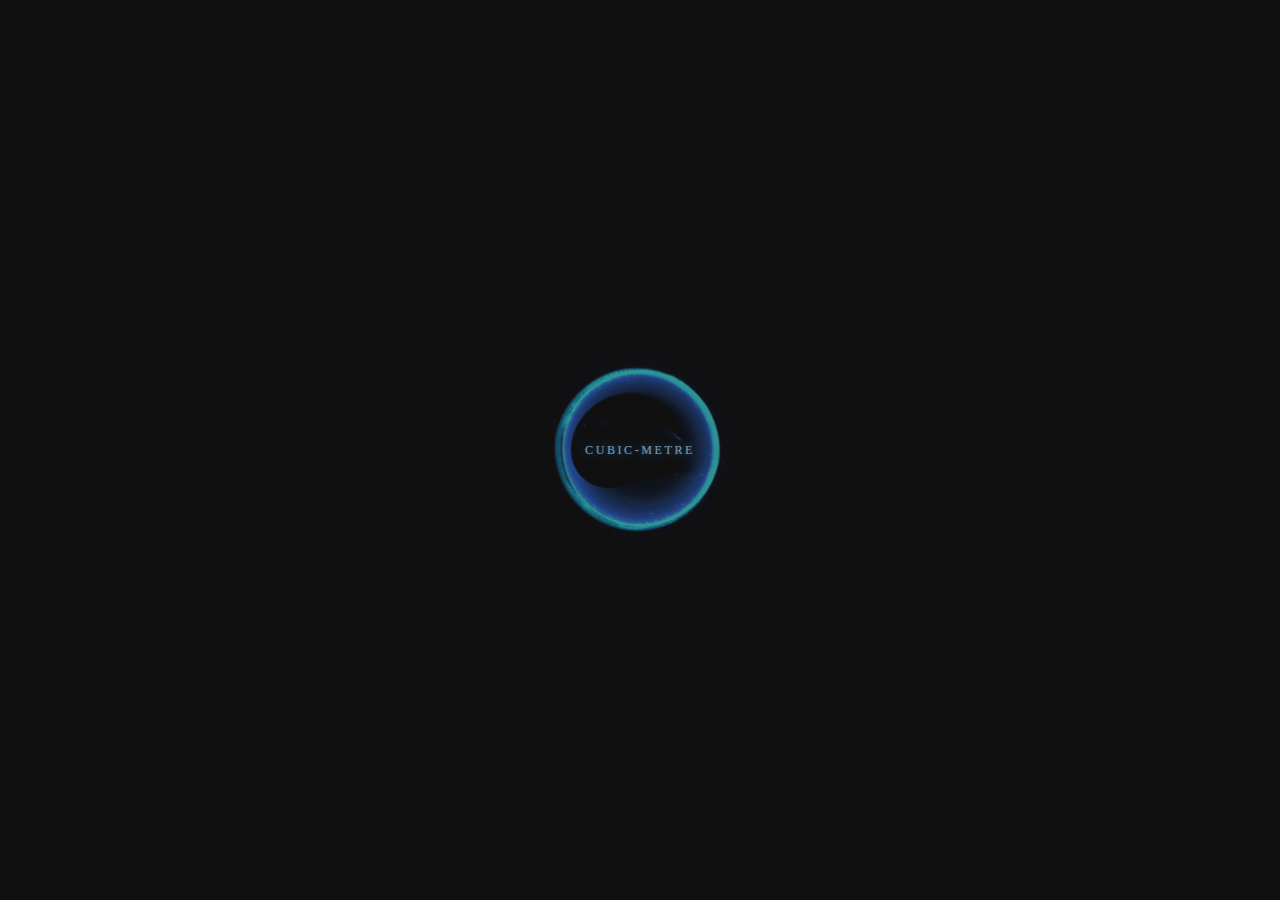
<file: index.html>
<!DOCTYPE html>
<html lang="zh">
<head>
	<meta http-equiv="Content-Type" content="text/html; charset=utf-8">
	<meta name="viewport" content="width=device-width, initial-scale=1">
	<meta name="keywords" content="立方米,Cubic Metre,lfm,室内设计,工装设计,家装设计">
	<meta name="description" content="专业工程设计、装饰工程建设、信息化工程建设、工程咨询、设计咨询、项目管理等综合型工程设计公司">		
	<link rel="stylesheet" href="css/reset.css"> <!-- CSS reset -->
	<link rel="stylesheet" href="css/style.css"> <!-- Resource style -->
	<link rel="stylesheet" type="text/css" href="css/_indexStyle.css"/>
	<link rel="stylesheet" type="text/css" href="css/hover.css"/>
	<script src="js/modernizr.js"></script> <!-- Modernizr -->  	
	<title>深圳市立方米工程设计有限公司</title>
	<meta name="keywords" content="" />
	<style>
		body{ font-family: "microsoft yahei";}
	</style>
</head>
<body>
	<div class="wrap">
	<div class="menu">
		<a href="" class="cubicLogo"><span class="enLogo">CUBIC METRE</span></a>
		<a class="cubicLogo2"><img src="img/logo3.png"/></a>
		<a href="#cd-nav" class="cd-nav-trigger">
			<span><!-- used to create the menu icon --></span>
		</a> <!-- .cd-nav-trigger -->
	</div>
	
	<main>
		<section class="cd-section index cd-selected">
			<div class="mask"></div>
			<header>
				<div class="cd-title">
					<span class="span1">立</span>
					<span class="span2">方</span>
					<span class="span3">米</span>
					<span class="span4">设</span>
					<span class="span5">计</span>
				</div> <!-- .cd-title -->
				<div class="cd-title2">
					<a class="hbtn-5" href="about.html">了解立方米</a>
				</div>
			</header>
		</section> <!-- .cd-section -->
	</main>
	
	<nav class="cd-nav-container" id="cd-nav">
		<header>
			<h3>Cubic Metre</h3>
			<a href="#0" class="cd-close-nav">Close</a>
		</header>

		<ul class="cd-nav">
			<li class="cd-selected" data-menu="index">
				<a href="index.html">
					<span>
						<svg class="nc-icon outline" xmlns="http://www.w3.org/2000/svg" xmlns:xlink="http://www.w3.org/1999/xlink" x="0px" y="0px" width="64px" height="64px" viewBox="0 0 64 64"><g transform="translate(0, 0)"> <polyline data-cap="butt" fill="none" stroke="#fff" stroke-width="2" stroke-miterlimit="10" points="10,24.9 10,60 26,60 26,44 38,44 38,60 54,60 54,24.9 " stroke-linejoin="square" stroke-linecap="butt"></polyline> <polyline data-color="color-2" fill="none" stroke="#9e85d0" stroke-width="2" stroke-linecap="square" stroke-miterlimit="10" points=" 4,30 32,6 60,30 " stroke-linejoin="square"></polyline> <rect data-color="color-2" x="26" y="24" fill="none" stroke="#9e85d0" stroke-width="2" stroke-linecap="square" stroke-miterlimit="10" width="12" height="10" stroke-linejoin="square"></rect> </g></svg>
					</span>

					<em>主页</em>
				</a>
			</li>

			<li data-menu="projects">
				<a href="projects.html">
					<span>
						<svg class="nc-icon outline" xmlns="http://www.w3.org/2000/svg" xmlns:xlink="http://www.w3.org/1999/xlink" x="0px" y="0px" width="64px" height="64px" viewBox="0 0 64 64"> <g transform="translate(0, 0)"> <polyline data-color="color-2" fill="none" stroke="#9e85d0" stroke-width="2" stroke-linecap="square" stroke-miterlimit="10" points=" 22,12 22,4 42,4 42,12 " stroke-linejoin="square"></polyline> <line fill="none" stroke="#9e85d0" stroke-width="2" stroke-linecap="square" stroke-miterlimit="10" x1="44" y1="44" x2="20" y2="44" stroke-linejoin="square"></line> <polyline fill="none" stroke="#9e85d0" stroke-width="2" stroke-linecap="square" stroke-miterlimit="10" points="12,44 2,44 2,12 62,12 62,44 52,44 " stroke-linejoin="square"></polyline> <polyline fill="none" stroke="#9e85d0" stroke-width="2" stroke-linecap="square" stroke-miterlimit="10" points="58,44 58,60 6,60 6,44 " stroke-linejoin="square"></polyline> <rect data-color="color-2" x="22" y="22" fill="none" stroke="#9e85d0" stroke-width="2" stroke-linecap="square" stroke-miterlimit="10" width="20" height="10" stroke-linejoin="square"></rect> <rect data-color="color-2" x="12" y="40" fill="none" stroke="#9e85d0" stroke-width="2" stroke-linecap="square" stroke-miterlimit="10" width="8" height="8" stroke-linejoin="square"></rect> <rect data-color="color-2" x="44" y="40" fill="none" stroke="#9e85d0" stroke-width="2" stroke-linecap="square" stroke-miterlimit="10" width="8" height="8" stroke-linejoin="square"></rect> </g> </svg>
					</span>

					<em>作品案例</em>
				</a>
			</li>

			<li data-menu="about">
				<a href="about.html">
					<span>
						<svg class="nc-icon outline" xmlns="http://www.w3.org/2000/svg" xmlns:xlink="http://www.w3.org/1999/xlink" x="0px" y="0px" width="64px" height="64px" viewBox="0 0 64 64"> <g transform="translate(0, 0)"> <polyline data-color="color-2" fill="none" stroke="#9e85d0" stroke-width="2" stroke-linecap="square" stroke-miterlimit="10" points=" 38,16 62,16 62,58 2,58 2,16 26,16 " stroke-linejoin="square"></polyline> <path fill="none" stroke="#9e85d0" stroke-width="2" stroke-linecap="square" stroke-miterlimit="10" d="M38,20H26V8 c0-3.3,2.7-6,6-6h0c3.3,0,6,2.7,6,6V20z" stroke-linejoin="square"></path> <path fill="none" stroke="#9e85d0" stroke-width="2" stroke-linecap="square" stroke-miterlimit="10" d="M20,38L20,38 c-2.2,0-4-1.8-4-4v-2c0-2.2,1.8-4,4-4h0c2.2,0,4,1.8,4,4v2C24,36.2,22.2,38,20,38z" stroke-linejoin="square"></path> <line fill="none" stroke="#9e85d0" stroke-width="2" stroke-linecap="square" stroke-miterlimit="10" x1="38" y1="36" x2="54" y2="36" stroke-linejoin="square"></line> <line fill="none" stroke="#9e85d0" stroke-width="2" stroke-linecap="square" stroke-miterlimit="10" x1="38" y1="44" x2="48" y2="44" stroke-linejoin="square"></line> <path fill="none" stroke="#9e85d0" stroke-width="2" stroke-linecap="square" stroke-miterlimit="10" d="M30,48H10v0 c0-3.3,2.7-6,6-6h8C27.3,42,30,44.7,30,48L30,48z" stroke-linejoin="square"></path> <line fill="none" stroke="#9e85d0" stroke-width="2" stroke-linecap="square" stroke-miterlimit="10" x1="32" y1="12" x2="32" y2="10" stroke-linejoin="square"></line> </g> </svg>
					</span>

					<em>关于我们</em>
				</a>
			</li>

			<li data-menu="team">
				<a href="team.html">
					<span>
						<svg class="nc-icon outline" xmlns="http://www.w3.org/2000/svg" xmlns:xlink="http://www.w3.org/1999/xlink" x="0px" y="0px" width="64px" height="64px" viewBox="0 0 64 64"><g transform="translate(0, 0)"> <line data-cap="butt" data-color="color-2" fill="none" stroke="#9e85d0" stroke-width="2" stroke-miterlimit="10" x1="46" y1="56" x2="58" y2="44" stroke-linejoin="square" stroke-linecap="butt"></line> <line data-cap="butt" data-color="color-2" fill="none" stroke="#9e85d0" stroke-width="2" stroke-miterlimit="10" x1="24" y1="10" x2="12" y2="22" stroke-linejoin="square" stroke-linecap="butt"></line> <polyline data-color="color-2" fill="none" stroke="#9e85d0" stroke-width="2" stroke-linecap="square" stroke-miterlimit="10" points=" 19,29 6,16 18,4 31,17 " stroke-linejoin="square"></polyline> <polyline data-color="color-2" fill="none" stroke="#9e85d0" stroke-width="2" stroke-linecap="square" stroke-miterlimit="10" points=" 45,31 58,44 60,58 46,56 33,43 " stroke-linejoin="square"></polyline> <rect x="21.1" y="2.7" transform="matrix(0.7071 0.7071 -0.7071 0.7071 31 -12.8406)" fill="none" stroke="#9e85d0" stroke-width="2" stroke-linecap="square" stroke-miterlimit="10" width="19.8" height="56.6" stroke-linejoin="square"></rect> <line fill="none" stroke="#9e85d0" stroke-width="2" stroke-linecap="square" stroke-miterlimit="10" x1="24" y1="24" x2="30" y2="30" stroke-linejoin="square"></line> <line fill="none" stroke="#9e85d0" stroke-width="2" stroke-linecap="square" stroke-miterlimit="10" x1="18" y1="30" x2="22" y2="34" stroke-linejoin="square"></line> <line fill="none" stroke="#9e85d0" stroke-width="2" stroke-linecap="square" stroke-miterlimit="10" x1="36" y1="12" x2="42" y2="18" stroke-linejoin="square"></line> <line fill="none" stroke="#9e85d0" stroke-width="2" stroke-linecap="square" stroke-miterlimit="10" x1="30" y1="18" x2="34" y2="22" stroke-linejoin="square"></line> <line fill="none" stroke="#9e85d0" stroke-width="2" stroke-linecap="square" stroke-miterlimit="10" x1="12" y1="36" x2="18" y2="42" stroke-linejoin="square"></line> </g></svg>
					</span>

					<em>设计团队</em>
				</a>
			</li>

			<li data-menu="service">
				<a href="service.html">
					<span>
						<svg class="nc-icon outline" xmlns="http://www.w3.org/2000/svg" xmlns:xlink="http://www.w3.org/1999/xlink" x="0px" y="0px" width="64px" height="64px" viewBox="0 0 64 64"> <g transform="translate(0, 0)"> <polyline data-cap="butt" data-color="color-2" fill="none" stroke="#9e85d0" stroke-width="2" stroke-miterlimit="10" points="24,40 28,48 36,48 40,40 " stroke-linejoin="square" stroke-linecap="butt"></polyline> <line data-cap="butt" data-color="color-2" fill="none" stroke="#9e85d0" stroke-width="2" stroke-miterlimit="10" x1="24" y1="62" x2="28" y2="48" stroke-linejoin="square" stroke-linecap="butt"></line> <line data-cap="butt" data-color="color-2" fill="none" stroke="#9e85d0" stroke-width="2" stroke-miterlimit="10" x1="36" y1="48" x2="40" y2="62" stroke-linejoin="square" stroke-linecap="butt"></line> <path data-cap="butt" fill="none" stroke="#9e85d0" stroke-width="2" stroke-miterlimit="10" d="M39.7,40H40c12.2,0,22,9.8,22,22v0H2 v0c0-12.2,9.8-22,22-22h0.3" stroke-linejoin="square" stroke-linecap="butt"></path> <path data-cap="butt" fill="none" stroke="#9e85d0" stroke-width="2" stroke-miterlimit="10" d="M47.9,27.5C47.2,35.7,40.3,42,32,42 h0c-8.3,0-15.2-6.4-15.9-14.5" stroke-linejoin="square" stroke-linecap="butt"></path> <path fill="none" stroke="#9e85d0" stroke-width="2" stroke-linecap="square" stroke-miterlimit="10" d="M16,18c0-8.8,7.2-16,16-16 h0c8.8,0,16,7.2,16,16" stroke-linejoin="square"></path> <path data-color="color-2" fill="none" stroke="#9e85d0" stroke-width="2" stroke-linecap="square" stroke-miterlimit="10" d="M12.1,18 c0,0.3-0.1,0.7-0.1,1c0,6.1,4.9,11,11,11c3.7,0,7-1.9,9-4.7c2,2.8,5.3,4.7,9,4.7c6.1,0,11-4.9,11-11c0-0.3,0-0.7-0.1-1H12.1z" stroke-linejoin="square"></path> </g> </svg>
					</span>

					<em>业务范围</em>
				</a>
			</li>
			<li data-menu="contact">
				<a href="contact.html">
					<span>
						<svg class="nc-icon outline" xmlns="http://www.w3.org/2000/svg" xmlns:xlink="http://www.w3.org/1999/xlink" x="0px" y="0px" width="64px" height="64px" viewBox="0 0 64 64"><g transform="translate(0, 0)"> <polyline data-cap="butt" data-color="color-2" fill="none" stroke="#9e85d0" stroke-width="2" stroke-miterlimit="10" points="10,18 32,36 54,18 " stroke-linejoin="square" stroke-linecap="butt"></polyline> <rect x="2" y="10" fill="none" stroke="#9e85d0" stroke-width="2" stroke-linecap="square" stroke-miterlimit="10" width="60" height="44" stroke-linejoin="square"></rect> <line data-cap="butt" data-color="color-2" fill="none" stroke="#9e85d0" stroke-width="2" stroke-miterlimit="10" x1="10" y1="44" x2="18" y2="34" stroke-linejoin="square" stroke-linecap="butt"></line> <line data-cap="butt" data-color="color-2" fill="none" stroke="#9e85d0" stroke-width="2" stroke-miterlimit="10" x1="54" y1="44" x2="46" y2="34" stroke-linejoin="square" stroke-linecap="butt"></line> </g></svg>
					</span>

					<em>联络</em>
				</a>
			</li>
		</ul> <!-- .cd-3d-nav -->
	</nav>

	<div class="cd-overlay"><!-- shadow layer visible when navigation is visible --></div>
	
	</div>
    <div class="loading">
         <div class="process">
             <div class="cs"><img src="img/ld3.gif"/></div>
             <p>CUBIC-METRE</p>
         </div>  
    </div>  
<script src="js/jquery-2.1.1.js" type="text/javascript" charset="utf-8"></script>
<script src="js/main.js" type="text/javascript" charset="utf-8"></script> <!-- Resource jQuery -->
<script type="text/javascript">
	document.onreadystatechange = loadingChange;//当页面加载状态改变的时候执行这个方法.    
	function loadingChange()     
	{     
	    if(document.readyState == "complete"){//当页面加载状态为完全结束时进入     
	             $(".loading").delay(500).fadeOut(function(){
	             	$('.wrap').fadeIn(); 
	             	$('.cd-section header').css({'background-position': 'center' , 'background-image': 'url(img/bg2.jpg)'})
	             	
	             	$('.cd-title').fadeIn(1000);
	         		$('.span1,.span2,.span4,.span5').css({
	         		'-webkit-transform':'translateX(0px)',
	         		'-moz-transform':'translateX(0px)',
	         		'transform':'translateX(0px)'
	         		})
	         		$('.cd-title').animate({'top':'46%'},500,function(){
	         			$('.cd-title2').fadeIn()
	         		})
	
	             });//当页面加载完成后将loading页隐藏
	    }
	    else{
	    	$('.wrap').hide();
	    	$(".loading").show();
	    }
	}
	$('.hbtn-5').mouseover(function(){
		$('.mask').stop().fadeOut()
	})
	$('.hbtn-5').mouseout(function(){
		$('.mask').stop().fadeIn()
	})
</script>
</body>
</html>
</file>
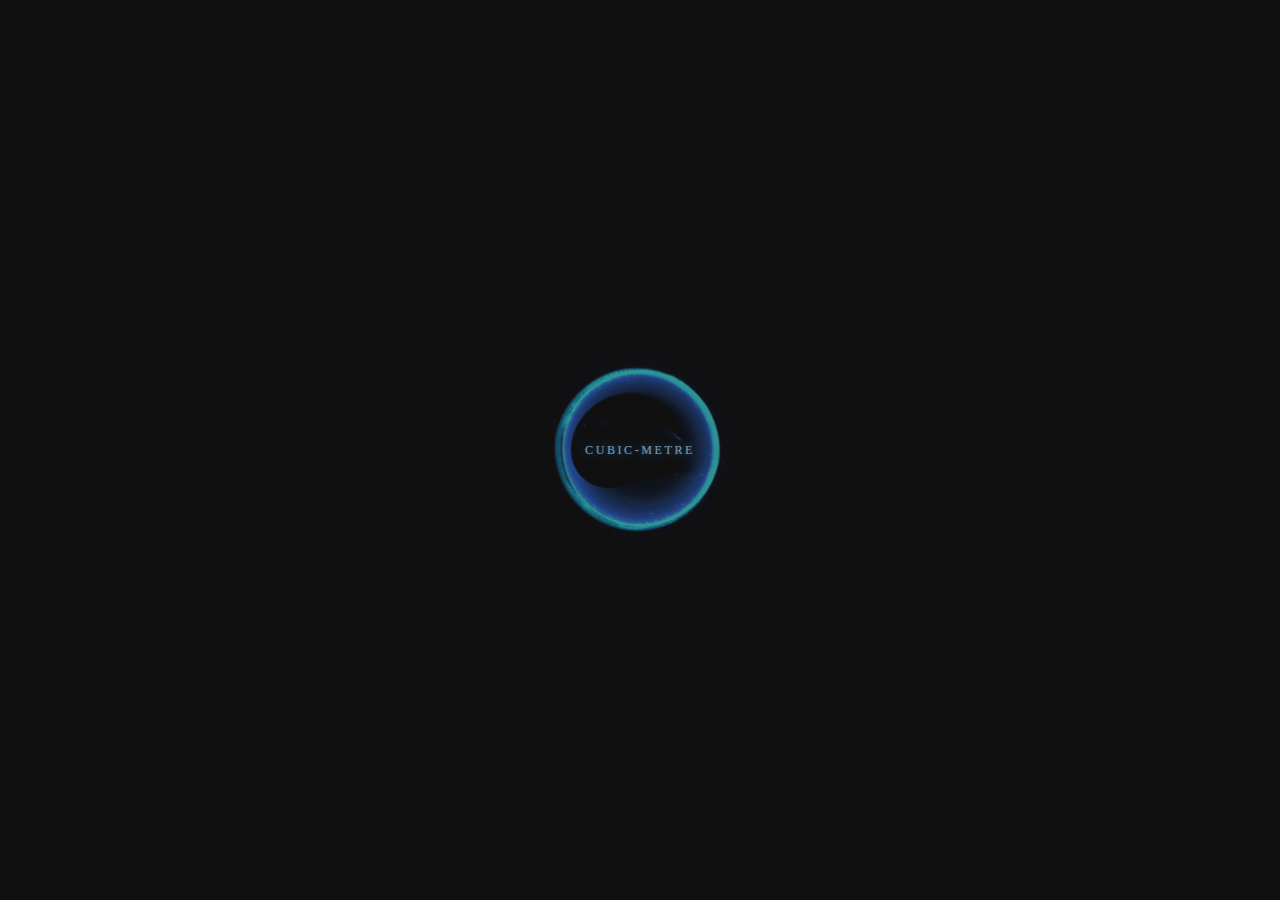
<file: about.html>
<!DOCTYPE html>
<html lang="zh">
<head>
	<meta http-equiv="Content-Type" content="text/html; charset=utf-8">
	<meta name="viewport" content="width=device-width, initial-scale=1">
	<meta name="keywords" content="立方米,Cubic Metre,lfm,室内设计,工装设计,家装设计">
	<meta name="description" content="深圳市立方米工程设计有限公司成立于2009年，注册资金505万，已取得建筑装饰工程设计资质专项丙级，是一家专业从事商业空间、办公室空间、会所别墅、政府装饰工程等的工程设计及工程各行设计咨询、项目管理等综合型工程设计公司">
	<title>关于我们-立方米工程设计</title>
	<link rel="stylesheet" href="css/reset.css"> <!-- CSS reset -->
	<link rel="stylesheet" href="css/style.css"> <!-- Resource style -->
	<link rel="stylesheet" type="text/css" href="css/hover.css"/>
	<link rel="stylesheet" type="text/css" href="css/_aboutStyle.css"/>
	<script src="js/modernizr.js"></script> <!-- Modernizr -->
  	
	<title> </title>
	<meta name="keywords" content="" />
	<style>
		body{ font-family: "microsoft yahei";}
	</style>
</head>
<body>
	<div class="wrap">
	<div class="menu">
		<a href="" class="cubicLogo"><span class="enLogo">CUBIC METRE</span></a>
		<a class="cubicLogo2"><img src="img/logo3.png"/></a>
		<a href="#cd-nav" class="cd-nav-trigger">
			<span><!-- used to create the menu icon --></span>
		</a> <!-- .cd-nav-trigger -->
	</div>
	
	<main>
		<section class="cd-section index cd-selected">
			<header>
				<div class="cd-title">
					<h1>About Us</h1>
				</div> <!-- .cd-title -->
			</header>
		</section> <!-- .cd-section -->
		<section class="cd-section index cd-selected">
			<div class="cd-content">
				<div class="pleft">
					<h1 class="title">关于我们</h1>
					<p>换我心为你心，创造空间的一切可能</p>
				</div>
				<div class="pright">
					<h1 class="title">深圳市立方米工程设计有限公司</h1>
					<p>深圳市立方米工程设计有限公司成立于2009年，注册资金505万，已取得建筑装饰工程设计资质专项丙级，是一家专业从事商业空间、办公室空间、会所别墅、政府装饰工程等的工程设计及工程各行设计咨询、项目管理等综合型工程设计公司，服务于企事业单位、个人，提供整体设计、施工及商业策划服务，承接了多项政府办公大楼、服务大厅等装饰建设项目，积累了丰富的工程设计经验，并组建了一支工程设计及项目管理的精英队伍，为各类型装饰项目的投资决策、投资控制和建设管理方面提供了有建设性的规划建议和服务保障，在行业内树立了良好的口碑。</p>
					<p>我们秉承着不断求索创新，追求风尚的设计理念及专业执着的敬业精神，在进行室内设计时兼顾视觉环境和工程技术方面的效果，还包括声、光、热等物理环境及氛围、意境等心理环境和文化内涵等内容。除此之外，立方米专注于人体工程学的研究，力求为人们打造最舒适的生活空间，采用中式与西方、古典与现代、简约与豪华之融合、创出自我风格，突出空间的实用率，结合新材料，将整体气氛发挥得淋漓尽致，尽情展现设计理念的新颖性和设计主题的多样化，或简洁、或时尚、或气派高雅而富有地域色彩，或古典豪华而荟萃中西风情等，创造出别具风格的室内建筑环境。</p>		
					<h3>工程设计资质</h3>
					<p>建筑装饰工程设计专项丙级</p>
				</div>
			</div>
		</section> <!-- .cd-section -->		
		<footer>
			<div class="list1">

				<ul>
					<li class="lTitle">NAVIGATION</li>
					<li><a href="projects.html">WORKS 作品案例</a></li>
					<li><a href="about.html">ABOUT 关于立方米</a></li>
					<li><a href="team.html">TEAM 设计团队</a></li>
					<li><a href="contact.html">CONTACT 联系我们</a></li>
				</ul>				
			</div>
			<div class="list2">
				<ul>
					<li class="lTitle">工作日&nbsp;9:00 - 19:00</li>
					<li>地址：深圳市宝安区金富来大厦B座5楼</li>
					<li>电话：0755-81482288 0755-81482388</li>
					<li>邮箱：xzw@xiangzw.cn</li>
					<li>QQ：1507472580</li>
				</ul>
			</div>
			<div class="list3">
				<p>copyright © 2017 享装网装修平台 版权所有 粤ICP备16022990号-1</p>
			</div>
		</footer>
	</main>
	
	<nav class="cd-nav-container" id="cd-nav">
		<header>
			<h3>Cubic Metre</h3>
			<a href="#0" class="cd-close-nav">Close</a>
		</header>

		<ul class="cd-nav">
			<li data-menu="index">
				<a href="index.html">
					<span>
						<svg class="nc-icon outline" xmlns="http://www.w3.org/2000/svg" xmlns:xlink="http://www.w3.org/1999/xlink" x="0px" y="0px" width="64px" height="64px" viewBox="0 0 64 64"><g transform="translate(0, 0)"> <polyline data-cap="butt" fill="none" stroke="#fff" stroke-width="2" stroke-miterlimit="10" points="10,24.9 10,60 26,60 26,44 38,44 38,60 54,60 54,24.9 " stroke-linejoin="square" stroke-linecap="butt"></polyline> <polyline data-color="color-2" fill="none" stroke="#9e85d0" stroke-width="2" stroke-linecap="square" stroke-miterlimit="10" points=" 4,30 32,6 60,30 " stroke-linejoin="square"></polyline> <rect data-color="color-2" x="26" y="24" fill="none" stroke="#9e85d0" stroke-width="2" stroke-linecap="square" stroke-miterlimit="10" width="12" height="10" stroke-linejoin="square"></rect> </g></svg>
					</span>

					<em>主页</em>
				</a>
			</li>

			<li data-menu="projects">
				<a href="projects.html">
					<span>
						<svg class="nc-icon outline" xmlns="http://www.w3.org/2000/svg" xmlns:xlink="http://www.w3.org/1999/xlink" x="0px" y="0px" width="64px" height="64px" viewBox="0 0 64 64"> <g transform="translate(0, 0)"> <polyline data-color="color-2" fill="none" stroke="#9e85d0" stroke-width="2" stroke-linecap="square" stroke-miterlimit="10" points=" 22,12 22,4 42,4 42,12 " stroke-linejoin="square"></polyline> <line fill="none" stroke="#9e85d0" stroke-width="2" stroke-linecap="square" stroke-miterlimit="10" x1="44" y1="44" x2="20" y2="44" stroke-linejoin="square"></line> <polyline fill="none" stroke="#9e85d0" stroke-width="2" stroke-linecap="square" stroke-miterlimit="10" points="12,44 2,44 2,12 62,12 62,44 52,44 " stroke-linejoin="square"></polyline> <polyline fill="none" stroke="#9e85d0" stroke-width="2" stroke-linecap="square" stroke-miterlimit="10" points="58,44 58,60 6,60 6,44 " stroke-linejoin="square"></polyline> <rect data-color="color-2" x="22" y="22" fill="none" stroke="#9e85d0" stroke-width="2" stroke-linecap="square" stroke-miterlimit="10" width="20" height="10" stroke-linejoin="square"></rect> <rect data-color="color-2" x="12" y="40" fill="none" stroke="#9e85d0" stroke-width="2" stroke-linecap="square" stroke-miterlimit="10" width="8" height="8" stroke-linejoin="square"></rect> <rect data-color="color-2" x="44" y="40" fill="none" stroke="#9e85d0" stroke-width="2" stroke-linecap="square" stroke-miterlimit="10" width="8" height="8" stroke-linejoin="square"></rect> </g> </svg>
					</span>

					<em>作品案例</em>
				</a>
			</li>

			<li class="cd-selected" data-menu="about">
				<a href="about.html">
					<span>
						<svg class="nc-icon outline" xmlns="http://www.w3.org/2000/svg" xmlns:xlink="http://www.w3.org/1999/xlink" x="0px" y="0px" width="64px" height="64px" viewBox="0 0 64 64"> <g transform="translate(0, 0)"> <polyline data-color="color-2" fill="none" stroke="#9e85d0" stroke-width="2" stroke-linecap="square" stroke-miterlimit="10" points=" 38,16 62,16 62,58 2,58 2,16 26,16 " stroke-linejoin="square"></polyline> <path fill="none" stroke="#9e85d0" stroke-width="2" stroke-linecap="square" stroke-miterlimit="10" d="M38,20H26V8 c0-3.3,2.7-6,6-6h0c3.3,0,6,2.7,6,6V20z" stroke-linejoin="square"></path> <path fill="none" stroke="#9e85d0" stroke-width="2" stroke-linecap="square" stroke-miterlimit="10" d="M20,38L20,38 c-2.2,0-4-1.8-4-4v-2c0-2.2,1.8-4,4-4h0c2.2,0,4,1.8,4,4v2C24,36.2,22.2,38,20,38z" stroke-linejoin="square"></path> <line fill="none" stroke="#9e85d0" stroke-width="2" stroke-linecap="square" stroke-miterlimit="10" x1="38" y1="36" x2="54" y2="36" stroke-linejoin="square"></line> <line fill="none" stroke="#9e85d0" stroke-width="2" stroke-linecap="square" stroke-miterlimit="10" x1="38" y1="44" x2="48" y2="44" stroke-linejoin="square"></line> <path fill="none" stroke="#9e85d0" stroke-width="2" stroke-linecap="square" stroke-miterlimit="10" d="M30,48H10v0 c0-3.3,2.7-6,6-6h8C27.3,42,30,44.7,30,48L30,48z" stroke-linejoin="square"></path> <line fill="none" stroke="#9e85d0" stroke-width="2" stroke-linecap="square" stroke-miterlimit="10" x1="32" y1="12" x2="32" y2="10" stroke-linejoin="square"></line> </g> </svg>
					</span>

					<em>关于我们</em>
				</a>
			</li>

			<li data-menu="team">
				<a href="team.html">
					<span>
						<svg class="nc-icon outline" xmlns="http://www.w3.org/2000/svg" xmlns:xlink="http://www.w3.org/1999/xlink" x="0px" y="0px" width="64px" height="64px" viewBox="0 0 64 64"><g transform="translate(0, 0)"> <line data-cap="butt" data-color="color-2" fill="none" stroke="#9e85d0" stroke-width="2" stroke-miterlimit="10" x1="46" y1="56" x2="58" y2="44" stroke-linejoin="square" stroke-linecap="butt"></line> <line data-cap="butt" data-color="color-2" fill="none" stroke="#9e85d0" stroke-width="2" stroke-miterlimit="10" x1="24" y1="10" x2="12" y2="22" stroke-linejoin="square" stroke-linecap="butt"></line> <polyline data-color="color-2" fill="none" stroke="#9e85d0" stroke-width="2" stroke-linecap="square" stroke-miterlimit="10" points=" 19,29 6,16 18,4 31,17 " stroke-linejoin="square"></polyline> <polyline data-color="color-2" fill="none" stroke="#9e85d0" stroke-width="2" stroke-linecap="square" stroke-miterlimit="10" points=" 45,31 58,44 60,58 46,56 33,43 " stroke-linejoin="square"></polyline> <rect x="21.1" y="2.7" transform="matrix(0.7071 0.7071 -0.7071 0.7071 31 -12.8406)" fill="none" stroke="#9e85d0" stroke-width="2" stroke-linecap="square" stroke-miterlimit="10" width="19.8" height="56.6" stroke-linejoin="square"></rect> <line fill="none" stroke="#9e85d0" stroke-width="2" stroke-linecap="square" stroke-miterlimit="10" x1="24" y1="24" x2="30" y2="30" stroke-linejoin="square"></line> <line fill="none" stroke="#9e85d0" stroke-width="2" stroke-linecap="square" stroke-miterlimit="10" x1="18" y1="30" x2="22" y2="34" stroke-linejoin="square"></line> <line fill="none" stroke="#9e85d0" stroke-width="2" stroke-linecap="square" stroke-miterlimit="10" x1="36" y1="12" x2="42" y2="18" stroke-linejoin="square"></line> <line fill="none" stroke="#9e85d0" stroke-width="2" stroke-linecap="square" stroke-miterlimit="10" x1="30" y1="18" x2="34" y2="22" stroke-linejoin="square"></line> <line fill="none" stroke="#9e85d0" stroke-width="2" stroke-linecap="square" stroke-miterlimit="10" x1="12" y1="36" x2="18" y2="42" stroke-linejoin="square"></line> </g></svg>
					</span>

					<em>设计团队</em>
				</a>
			</li>

			<li data-menu="service">
				<a href="service.html">
					<span>
						<svg class="nc-icon outline" xmlns="http://www.w3.org/2000/svg" xmlns:xlink="http://www.w3.org/1999/xlink" x="0px" y="0px" width="64px" height="64px" viewBox="0 0 64 64"> <g transform="translate(0, 0)"> <polyline data-cap="butt" data-color="color-2" fill="none" stroke="#9e85d0" stroke-width="2" stroke-miterlimit="10" points="24,40 28,48 36,48 40,40 " stroke-linejoin="square" stroke-linecap="butt"></polyline> <line data-cap="butt" data-color="color-2" fill="none" stroke="#9e85d0" stroke-width="2" stroke-miterlimit="10" x1="24" y1="62" x2="28" y2="48" stroke-linejoin="square" stroke-linecap="butt"></line> <line data-cap="butt" data-color="color-2" fill="none" stroke="#9e85d0" stroke-width="2" stroke-miterlimit="10" x1="36" y1="48" x2="40" y2="62" stroke-linejoin="square" stroke-linecap="butt"></line> <path data-cap="butt" fill="none" stroke="#9e85d0" stroke-width="2" stroke-miterlimit="10" d="M39.7,40H40c12.2,0,22,9.8,22,22v0H2 v0c0-12.2,9.8-22,22-22h0.3" stroke-linejoin="square" stroke-linecap="butt"></path> <path data-cap="butt" fill="none" stroke="#9e85d0" stroke-width="2" stroke-miterlimit="10" d="M47.9,27.5C47.2,35.7,40.3,42,32,42 h0c-8.3,0-15.2-6.4-15.9-14.5" stroke-linejoin="square" stroke-linecap="butt"></path> <path fill="none" stroke="#9e85d0" stroke-width="2" stroke-linecap="square" stroke-miterlimit="10" d="M16,18c0-8.8,7.2-16,16-16 h0c8.8,0,16,7.2,16,16" stroke-linejoin="square"></path> <path data-color="color-2" fill="none" stroke="#9e85d0" stroke-width="2" stroke-linecap="square" stroke-miterlimit="10" d="M12.1,18 c0,0.3-0.1,0.7-0.1,1c0,6.1,4.9,11,11,11c3.7,0,7-1.9,9-4.7c2,2.8,5.3,4.7,9,4.7c6.1,0,11-4.9,11-11c0-0.3,0-0.7-0.1-1H12.1z" stroke-linejoin="square"></path> </g> </svg>
					</span>

					<em>业务范围</em>
				</a>
			</li>
			<li data-menu="contact">
				<a href="contact.html">
					<span>
						<svg class="nc-icon outline" xmlns="http://www.w3.org/2000/svg" xmlns:xlink="http://www.w3.org/1999/xlink" x="0px" y="0px" width="64px" height="64px" viewBox="0 0 64 64"><g transform="translate(0, 0)"> <polyline data-cap="butt" data-color="color-2" fill="none" stroke="#9e85d0" stroke-width="2" stroke-miterlimit="10" points="10,18 32,36 54,18 " stroke-linejoin="square" stroke-linecap="butt"></polyline> <rect x="2" y="10" fill="none" stroke="#9e85d0" stroke-width="2" stroke-linecap="square" stroke-miterlimit="10" width="60" height="44" stroke-linejoin="square"></rect> <line data-cap="butt" data-color="color-2" fill="none" stroke="#9e85d0" stroke-width="2" stroke-miterlimit="10" x1="10" y1="44" x2="18" y2="34" stroke-linejoin="square" stroke-linecap="butt"></line> <line data-cap="butt" data-color="color-2" fill="none" stroke="#9e85d0" stroke-width="2" stroke-miterlimit="10" x1="54" y1="44" x2="46" y2="34" stroke-linejoin="square" stroke-linecap="butt"></line> </g></svg>
					</span>

					<em>联络</em>
				</a>
			</li>
		</ul> <!-- .cd-3d-nav -->
	</nav>

	<div class="cd-overlay"><!-- shadow layer visible when navigation is visible --></div>
	
	</div>
    <div class="loading">
         <div class="process">
             <div class="cs"><img src="img/ld3.gif"/></div>
             <p>CUBIC-METRE</p>
         </div>  
    </div>  
<script src="js/jquery-2.1.1.js" type="text/javascript" charset="utf-8"></script>
<script src="js/main.js" type="text/javascript" charset="utf-8"></script> <!-- Resource jQuery -->
<script type="text/javascript">
	document.onreadystatechange = loadingChange;//当页面加载状态改变的时候执行这个方法.    
	function loadingChange()     
	{     
	    if(document.readyState == "complete"){//当页面加载状态为完全结束时进入     
	             $(".loading").delay(500).fadeOut(function(){
	             	$('.wrap').fadeIn(); 
	             	$('.cd-section header').css({'background-position': '-10px -10px' , 'background-image': 'url(img/bg2.jpg)'})
	             	$('.cd-title').animate({'bottom':'0','opacity':'1'})
	             });//当页面加载完成后将loading页隐藏
	    }
	    else{
	    	$('.wrap').hide();
	    	$(".loading").show();
	    }
	}
</script>
</body>
</html>
</file>
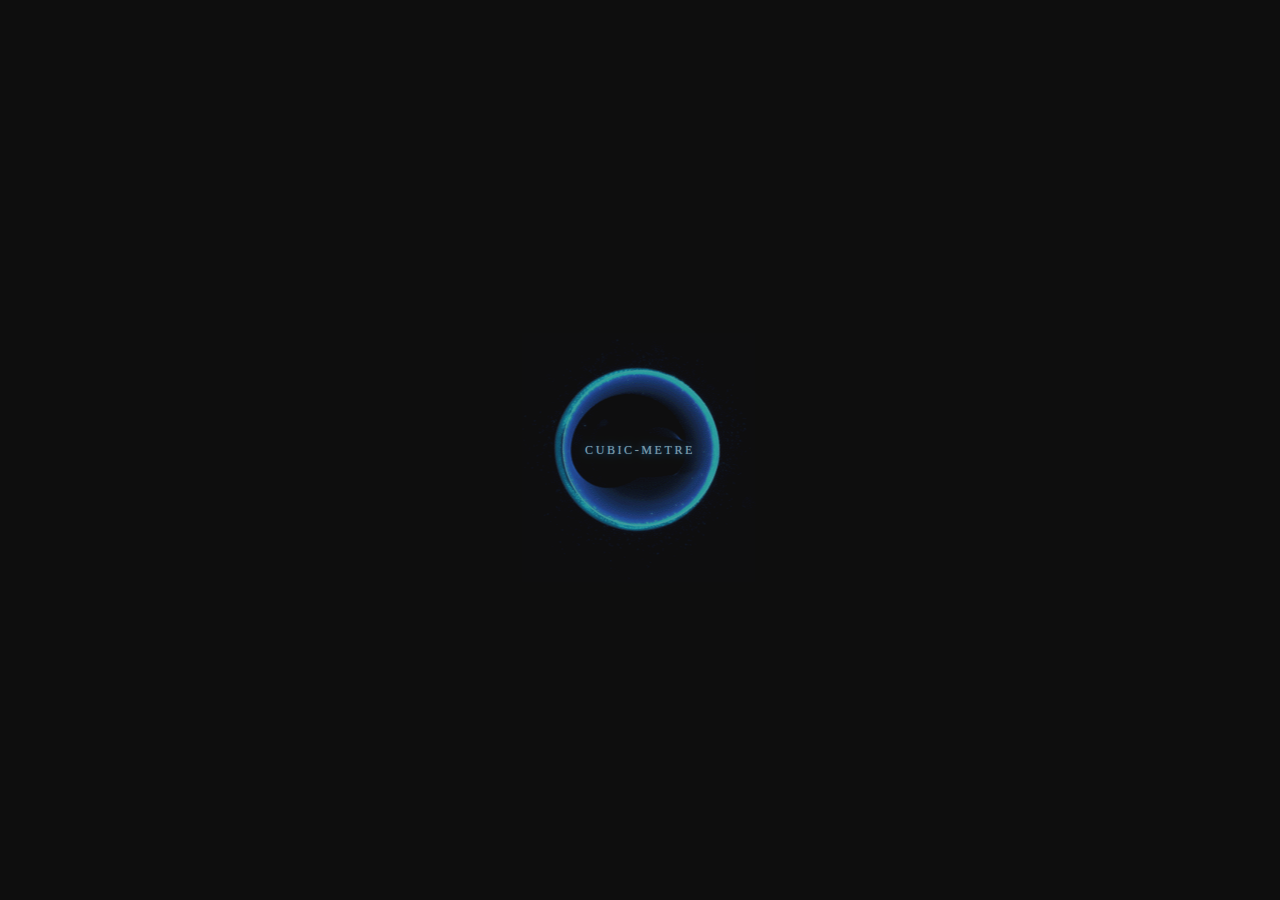
<file: contact.html>
<!DOCTYPE html>
<html lang="zh">
<head>
	<meta http-equiv="Content-Type" content="text/html; charset=utf-8">
	<meta name="viewport" content="width=device-width, initial-scale=1">
	<meta name="keywords" content="立方米,Cubic Metre,lfm,室内设计,工装设计,家装设计">
	<meta name="description" content="创造您的世界，即刻与我们联系">
	<title>联系我们-立方米工程设计</title>
	<link rel="stylesheet" href="css/reset.css"> <!-- CSS reset -->
	<link rel="stylesheet" href="css/style.css"> <!-- Resource style -->
	<link rel="stylesheet" type="text/css" href="css/hover.css"/>
	<link rel="stylesheet" type="text/css" href="css/_contactStyle.css"/>
	<script src="js/modernizr.js"></script> <!-- Modernizr -->
  	
	<title> </title>
	<meta name="keywords" content="" />
	<style>
		body{ font-family: "microsoft yahei";}
	</style>
</head>
<body>
	<div class="wrap">
	<div class="menu">
		<a href="" class="cubicLogo"><span class="enLogo">CUBIC METRE</span></a>
		<a class="cubicLogo2"><img src="img/logo3.png"/></a>
		<a href="#cd-nav" class="cd-nav-trigger">
			<span><!-- used to create the menu icon --></span>
		</a> <!-- .cd-nav-trigger -->
	</div>
	
	<main>
		<section class="cd-section">
			<header>
				<div class="cd-title">
					<h1>HELLO</h1>
				</div> <!-- .cd-title -->
			</header>
		</section> <!-- .cd-section -->
		<section class="cd-section">
			<div class="cd-content">
				<div class="pleft">
					<h1 class="title">Contact Us</h1>
					<p>创造您的世界，即刻与我们联系</p>
				</div>
				<div class="pright">
					<h1 class="title">深圳市立方米工程设计有限公司</h1>
					<h1 class="title">CUBIC METRE ENGINEERING DESIGN CO.,LTD.</h1>
					<p>公司地址：深圳市宝安区金富来大厦B座5楼</p>
					<p>联系电话：0755-81482288  0755-81482388</p>		
					<p>商务邮箱：xzw@xiangzw.cn </p>	
					<p>在线咨询：QQ1507472580</p>
				</div>
			</div>
		</section> <!-- .cd-section -->
		<footer>
			<div class="list1">

				<ul>
					<li class="lTitle">NAVIGATION</li>
					<li><a href="projects.html">WORKS 作品案例</a></li>
					<li><a href="about.html">ABOUT 关于立方米</a></li>
					<li><a href="team.html">TEAM 设计团队</a></li>
					<li><a href="contact.html">CONTACT 联系我们</a></li>
				</ul>				
			</div>
			<div class="list2">
				<ul>
					<li class="lTitle">工作日&nbsp;9:00 - 19:00</li>
					<li>地址：深圳市宝安区金富来大厦B座5楼</li>
					<li>电话：0755-81482288 0755-81482388</li>
					<li>邮箱：xzw@xiangzw.cn</li>
					<li>QQ：1507472580</li>
				</ul>
			</div>
			<div class="list3">
				<p>copyright © 2017 享装网装修平台 版权所有 粤ICP备16022990号-1</p>
			</div>
		</footer>		
	</main>
	
	<nav class="cd-nav-container" id="cd-nav">
		<header>
			<h3>Cubic Metre</h3>
			<a href="#0" class="cd-close-nav">Close</a>
		</header>

		<ul class="cd-nav">
			<li data-menu="index">
				<a href="index.html">
					<span>
						<svg class="nc-icon outline" xmlns="http://www.w3.org/2000/svg" xmlns:xlink="http://www.w3.org/1999/xlink" x="0px" y="0px" width="64px" height="64px" viewBox="0 0 64 64"><g transform="translate(0, 0)"> <polyline data-cap="butt" fill="none" stroke="#fff" stroke-width="2" stroke-miterlimit="10" points="10,24.9 10,60 26,60 26,44 38,44 38,60 54,60 54,24.9 " stroke-linejoin="square" stroke-linecap="butt"></polyline> <polyline data-color="color-2" fill="none" stroke="#9e85d0" stroke-width="2" stroke-linecap="square" stroke-miterlimit="10" points=" 4,30 32,6 60,30 " stroke-linejoin="square"></polyline> <rect data-color="color-2" x="26" y="24" fill="none" stroke="#9e85d0" stroke-width="2" stroke-linecap="square" stroke-miterlimit="10" width="12" height="10" stroke-linejoin="square"></rect> </g></svg>
					</span>

					<em>主页</em>
				</a>
			</li>

			<li data-menu="projects">
				<a href="projects.html">
					<span>
						<svg class="nc-icon outline" xmlns="http://www.w3.org/2000/svg" xmlns:xlink="http://www.w3.org/1999/xlink" x="0px" y="0px" width="64px" height="64px" viewBox="0 0 64 64"> <g transform="translate(0, 0)"> <polyline data-color="color-2" fill="none" stroke="#9e85d0" stroke-width="2" stroke-linecap="square" stroke-miterlimit="10" points=" 22,12 22,4 42,4 42,12 " stroke-linejoin="square"></polyline> <line fill="none" stroke="#9e85d0" stroke-width="2" stroke-linecap="square" stroke-miterlimit="10" x1="44" y1="44" x2="20" y2="44" stroke-linejoin="square"></line> <polyline fill="none" stroke="#9e85d0" stroke-width="2" stroke-linecap="square" stroke-miterlimit="10" points="12,44 2,44 2,12 62,12 62,44 52,44 " stroke-linejoin="square"></polyline> <polyline fill="none" stroke="#9e85d0" stroke-width="2" stroke-linecap="square" stroke-miterlimit="10" points="58,44 58,60 6,60 6,44 " stroke-linejoin="square"></polyline> <rect data-color="color-2" x="22" y="22" fill="none" stroke="#9e85d0" stroke-width="2" stroke-linecap="square" stroke-miterlimit="10" width="20" height="10" stroke-linejoin="square"></rect> <rect data-color="color-2" x="12" y="40" fill="none" stroke="#9e85d0" stroke-width="2" stroke-linecap="square" stroke-miterlimit="10" width="8" height="8" stroke-linejoin="square"></rect> <rect data-color="color-2" x="44" y="40" fill="none" stroke="#9e85d0" stroke-width="2" stroke-linecap="square" stroke-miterlimit="10" width="8" height="8" stroke-linejoin="square"></rect> </g> </svg>
					</span>

					<em>作品案例</em>
				</a>
			</li>

			<li data-menu="about">
				<a href="about.html">
					<span>
						<svg class="nc-icon outline" xmlns="http://www.w3.org/2000/svg" xmlns:xlink="http://www.w3.org/1999/xlink" x="0px" y="0px" width="64px" height="64px" viewBox="0 0 64 64"> <g transform="translate(0, 0)"> <polyline data-color="color-2" fill="none" stroke="#9e85d0" stroke-width="2" stroke-linecap="square" stroke-miterlimit="10" points=" 38,16 62,16 62,58 2,58 2,16 26,16 " stroke-linejoin="square"></polyline> <path fill="none" stroke="#9e85d0" stroke-width="2" stroke-linecap="square" stroke-miterlimit="10" d="M38,20H26V8 c0-3.3,2.7-6,6-6h0c3.3,0,6,2.7,6,6V20z" stroke-linejoin="square"></path> <path fill="none" stroke="#9e85d0" stroke-width="2" stroke-linecap="square" stroke-miterlimit="10" d="M20,38L20,38 c-2.2,0-4-1.8-4-4v-2c0-2.2,1.8-4,4-4h0c2.2,0,4,1.8,4,4v2C24,36.2,22.2,38,20,38z" stroke-linejoin="square"></path> <line fill="none" stroke="#9e85d0" stroke-width="2" stroke-linecap="square" stroke-miterlimit="10" x1="38" y1="36" x2="54" y2="36" stroke-linejoin="square"></line> <line fill="none" stroke="#9e85d0" stroke-width="2" stroke-linecap="square" stroke-miterlimit="10" x1="38" y1="44" x2="48" y2="44" stroke-linejoin="square"></line> <path fill="none" stroke="#9e85d0" stroke-width="2" stroke-linecap="square" stroke-miterlimit="10" d="M30,48H10v0 c0-3.3,2.7-6,6-6h8C27.3,42,30,44.7,30,48L30,48z" stroke-linejoin="square"></path> <line fill="none" stroke="#9e85d0" stroke-width="2" stroke-linecap="square" stroke-miterlimit="10" x1="32" y1="12" x2="32" y2="10" stroke-linejoin="square"></line> </g> </svg>
					</span>

					<em>关于我们</em>
				</a>
			</li>

			<li data-menu="team">
				<a href="team.html">
					<span>
						<svg class="nc-icon outline" xmlns="http://www.w3.org/2000/svg" xmlns:xlink="http://www.w3.org/1999/xlink" x="0px" y="0px" width="64px" height="64px" viewBox="0 0 64 64"><g transform="translate(0, 0)"> <line data-cap="butt" data-color="color-2" fill="none" stroke="#9e85d0" stroke-width="2" stroke-miterlimit="10" x1="46" y1="56" x2="58" y2="44" stroke-linejoin="square" stroke-linecap="butt"></line> <line data-cap="butt" data-color="color-2" fill="none" stroke="#9e85d0" stroke-width="2" stroke-miterlimit="10" x1="24" y1="10" x2="12" y2="22" stroke-linejoin="square" stroke-linecap="butt"></line> <polyline data-color="color-2" fill="none" stroke="#9e85d0" stroke-width="2" stroke-linecap="square" stroke-miterlimit="10" points=" 19,29 6,16 18,4 31,17 " stroke-linejoin="square"></polyline> <polyline data-color="color-2" fill="none" stroke="#9e85d0" stroke-width="2" stroke-linecap="square" stroke-miterlimit="10" points=" 45,31 58,44 60,58 46,56 33,43 " stroke-linejoin="square"></polyline> <rect x="21.1" y="2.7" transform="matrix(0.7071 0.7071 -0.7071 0.7071 31 -12.8406)" fill="none" stroke="#9e85d0" stroke-width="2" stroke-linecap="square" stroke-miterlimit="10" width="19.8" height="56.6" stroke-linejoin="square"></rect> <line fill="none" stroke="#9e85d0" stroke-width="2" stroke-linecap="square" stroke-miterlimit="10" x1="24" y1="24" x2="30" y2="30" stroke-linejoin="square"></line> <line fill="none" stroke="#9e85d0" stroke-width="2" stroke-linecap="square" stroke-miterlimit="10" x1="18" y1="30" x2="22" y2="34" stroke-linejoin="square"></line> <line fill="none" stroke="#9e85d0" stroke-width="2" stroke-linecap="square" stroke-miterlimit="10" x1="36" y1="12" x2="42" y2="18" stroke-linejoin="square"></line> <line fill="none" stroke="#9e85d0" stroke-width="2" stroke-linecap="square" stroke-miterlimit="10" x1="30" y1="18" x2="34" y2="22" stroke-linejoin="square"></line> <line fill="none" stroke="#9e85d0" stroke-width="2" stroke-linecap="square" stroke-miterlimit="10" x1="12" y1="36" x2="18" y2="42" stroke-linejoin="square"></line> </g></svg>
					</span>

					<em>设计团队</em>
				</a>
			</li>

			<li data-menu="service">
				<a href="service.html">
					<span>
						<svg class="nc-icon outline" xmlns="http://www.w3.org/2000/svg" xmlns:xlink="http://www.w3.org/1999/xlink" x="0px" y="0px" width="64px" height="64px" viewBox="0 0 64 64"> <g transform="translate(0, 0)"> <polyline data-cap="butt" data-color="color-2" fill="none" stroke="#9e85d0" stroke-width="2" stroke-miterlimit="10" points="24,40 28,48 36,48 40,40 " stroke-linejoin="square" stroke-linecap="butt"></polyline> <line data-cap="butt" data-color="color-2" fill="none" stroke="#9e85d0" stroke-width="2" stroke-miterlimit="10" x1="24" y1="62" x2="28" y2="48" stroke-linejoin="square" stroke-linecap="butt"></line> <line data-cap="butt" data-color="color-2" fill="none" stroke="#9e85d0" stroke-width="2" stroke-miterlimit="10" x1="36" y1="48" x2="40" y2="62" stroke-linejoin="square" stroke-linecap="butt"></line> <path data-cap="butt" fill="none" stroke="#9e85d0" stroke-width="2" stroke-miterlimit="10" d="M39.7,40H40c12.2,0,22,9.8,22,22v0H2 v0c0-12.2,9.8-22,22-22h0.3" stroke-linejoin="square" stroke-linecap="butt"></path> <path data-cap="butt" fill="none" stroke="#9e85d0" stroke-width="2" stroke-miterlimit="10" d="M47.9,27.5C47.2,35.7,40.3,42,32,42 h0c-8.3,0-15.2-6.4-15.9-14.5" stroke-linejoin="square" stroke-linecap="butt"></path> <path fill="none" stroke="#9e85d0" stroke-width="2" stroke-linecap="square" stroke-miterlimit="10" d="M16,18c0-8.8,7.2-16,16-16 h0c8.8,0,16,7.2,16,16" stroke-linejoin="square"></path> <path data-color="color-2" fill="none" stroke="#9e85d0" stroke-width="2" stroke-linecap="square" stroke-miterlimit="10" d="M12.1,18 c0,0.3-0.1,0.7-0.1,1c0,6.1,4.9,11,11,11c3.7,0,7-1.9,9-4.7c2,2.8,5.3,4.7,9,4.7c6.1,0,11-4.9,11-11c0-0.3,0-0.7-0.1-1H12.1z" stroke-linejoin="square"></path> </g> </svg>
					</span>

					<em>业务范围</em>
				</a>
			</li>
			<li class="cd-selected" data-menu="contact">
				<a href="contact.html">
					<span>
						<svg class="nc-icon outline" xmlns="http://www.w3.org/2000/svg" xmlns:xlink="http://www.w3.org/1999/xlink" x="0px" y="0px" width="64px" height="64px" viewBox="0 0 64 64"><g transform="translate(0, 0)"> <polyline data-cap="butt" data-color="color-2" fill="none" stroke="#9e85d0" stroke-width="2" stroke-miterlimit="10" points="10,18 32,36 54,18 " stroke-linejoin="square" stroke-linecap="butt"></polyline> <rect x="2" y="10" fill="none" stroke="#9e85d0" stroke-width="2" stroke-linecap="square" stroke-miterlimit="10" width="60" height="44" stroke-linejoin="square"></rect> <line data-cap="butt" data-color="color-2" fill="none" stroke="#9e85d0" stroke-width="2" stroke-miterlimit="10" x1="10" y1="44" x2="18" y2="34" stroke-linejoin="square" stroke-linecap="butt"></line> <line data-cap="butt" data-color="color-2" fill="none" stroke="#9e85d0" stroke-width="2" stroke-miterlimit="10" x1="54" y1="44" x2="46" y2="34" stroke-linejoin="square" stroke-linecap="butt"></line> </g></svg>
					</span>

					<em>联络</em>
				</a>
			</li>
		</ul> <!-- .cd-3d-nav -->
	</nav>

	<div class="cd-overlay"><!-- shadow layer visible when navigation is visible --></div>
	
	</div>
    <div class="loading">
         <div class="process">
             <div class="cs"><img src="img/ld3.gif"/></div>
             <p>CUBIC-METRE</p>
         </div>  
    </div>  
<script src="js/jquery-2.1.1.js" type="text/javascript" charset="utf-8"></script>
<script src="js/main.js" type="text/javascript" charset="utf-8"></script> <!-- Resource jQuery -->
<script type="text/javascript">
	document.onreadystatechange = loadingChange;//当页面加载状态改变的时候执行这个方法.    
	function loadingChange()     
	{     
	    if(document.readyState == "complete"){//当页面加载状态为完全结束时进入
	             $(".loading").delay(500).fadeOut(function(){
	             	$('.wrap').fadeIn(); 
	             	$('.cd-section header').css({'background-position': '0 0' , 'background-image': 'url(img/bg2.jpg)'})
	             	$('.cd-title').animate({'bottom':'0','opacity':'1'},'fast')
	             });//当页面加载完成后将loading页隐藏
	    }
	    else{
	    	$('.wrap').hide();
	    	$(".loading").show();
	    }
	}
</script>
</body>
</html>
</file>
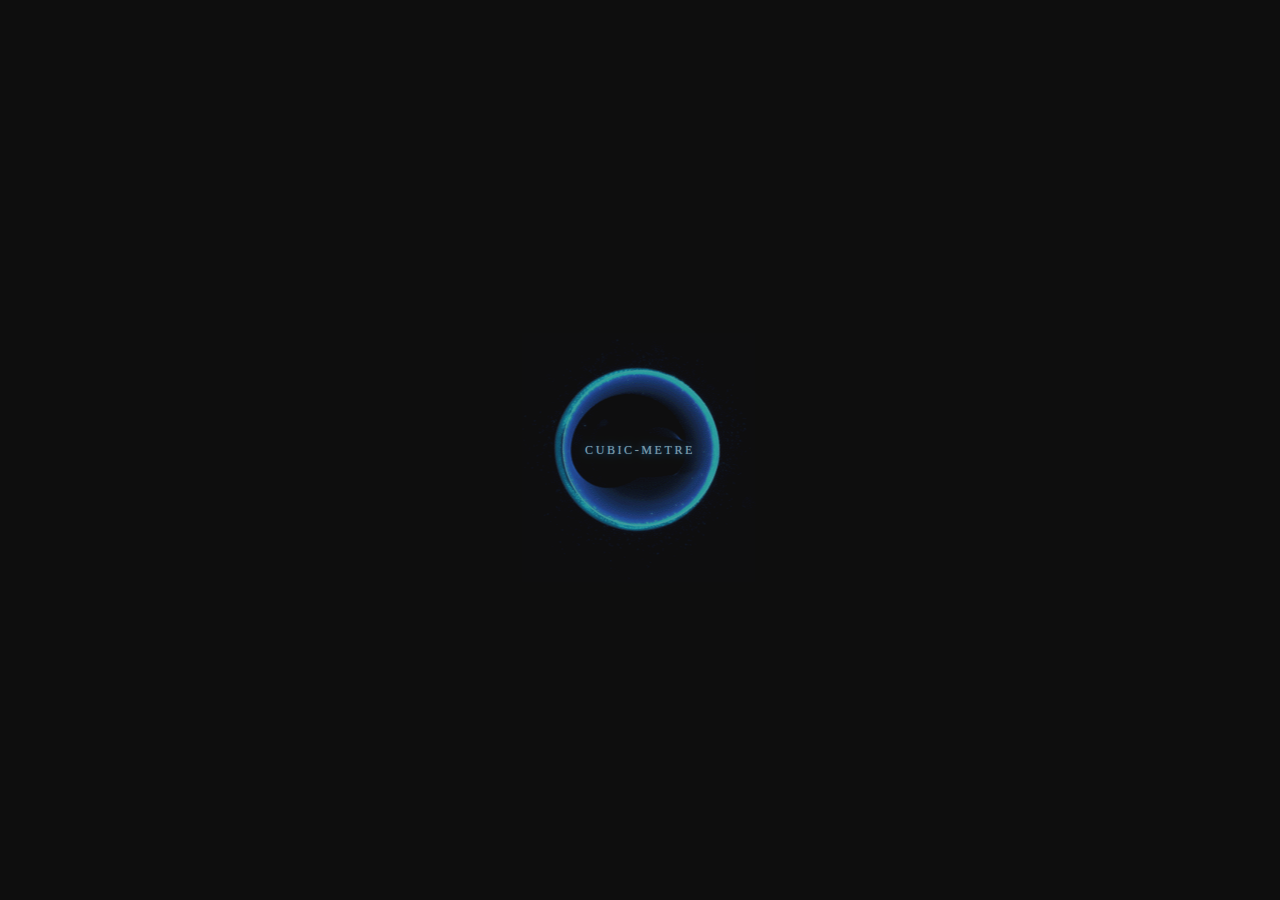
<file: projects.html>
<!DOCTYPE html>
<html lang="zh">
<head>
	<meta http-equiv="Content-Type" content="text/html; charset=utf-8">
	<meta name="viewport" content="width=device-width, initial-scale=1">
	<meta name="keywords" content="立方米,Cubic Metre,lfm,室内设计,工装设计,家装设计">
	<meta name="description" content="专业工程设计、装饰工程建设、信息化工程建设、工程咨询、设计咨询、项目管理等综合型工程设计公司">
	<title>作品案例-立方米工程设计</title>
	<link rel="stylesheet" href="css/reset.css"> <!-- CSS reset -->
	<link rel="stylesheet" href="css/style.css"> <!-- Resource style -->
	<link rel="stylesheet" type="text/css" href="css/hover.css"/>
	<link rel="stylesheet" type="text/css" href="css/_projectStyle.css"/>
	<script src="js/modernizr.js"></script> <!-- Modernizr -->
  	
	<title> </title>
	<meta name="keywords" content="" />
	<style>
		body{ font-family: "microsoft yahei";}
	</style>
</head>
<body>
	<div class="wrap">
	<div class="menu">
		<a href="" class="cubicLogo"><span class="enLogo">CUBIC METRE</span></a>
		<a class="cubicLogo2"><img src="img/logo3.png"/></a>
		<a href="#cd-nav" class="cd-nav-trigger">
			<span><!-- used to create the menu icon --></span>
		</a> <!-- .cd-nav-trigger -->
	</div>
	
	<main>
		<section class="cd-section">
			<header>
				<div class="cd-title">
					<h1>PROJECT</h1>
				</div> <!-- .cd-title -->
			</header>
		</section> <!-- .cd-section -->
		<section class="cd-section">
			<div class="cd-content">
				<ul class="picNav">
					<li class="active" data-filter="all">全部</li>
					<li data-filter="1">工装</li>
					<li data-filter="2">家装</li>
					<li data-filter="3">酒店</li>
					<li data-filter="4">办公</li>
					<li data-filter="5">展厅</li>
				</ul>
				
				<div class="picBody">
					<div class="filtr-item" data-category="2">
						<div class="imgheader">
							<img src="img/works/j6.jpg" alt="">
							<a class="imgInfo" href="https://www.kujiale.com/xiaoguotu/pano/3FO4F35W4DGS" target="_blank"><p >广东·深圳</p></a>
						</div>
						<p>勤诚达现代风格</p>
					</div>
					<div class="filtr-item" data-category="2">
						<div class="imgheader">
							<img src="img/works/j7.jpg" alt="">
							<a class="imgInfo" href="https://yun.kujiale.com/design/3FO4JD78TJHC/show" target="_blank"><p >广东·深圳</p></a>
						</div>
						<p>勤诚达中式风格</p>
					</div>
					<div class="filtr-item" data-category="2">
						<div class="imgheader">
							<img src="img/works/j8.jpg" alt="">
							<a class="imgInfo" href="https://yun.kujiale.com/design/3FO4JD7YELD1/show" target="_blank"><p >广东·深圳</p></a>
						</div>
						<p>勤诚达简欧风格</p>
					</div>
					<div class="filtr-item" data-category="2">
						<div class="imgheader">
							<img src="img/works/j5.jpg" alt="">
							<a class="imgInfo" href="http://sz.xiangzw.cn/case_show-316.html" target="_blank"><p >广东·深圳</p></a>
						</div>
						<p>华联混搭风格</p>
					</div>
					<div class="filtr-item" data-category="2">
						<div class="imgheader">
							<img src="img/works/j4.jpg" alt="">
							<a class="imgInfo" href="http://sz.xiangzw.cn/case_show-315.html" target="_blank"><p >广东·深圳</p></a>
						</div>
						<p>华联北欧风格</p>
					</div>
					<div class="filtr-item" data-category="2">
						<div class="imgheader">
							<img src="img/works/j3.jpg" alt="">
							<a class="imgInfo" href="http://sz.xiangzw.cn/case_show-313.html" target="_blank"><p >广东·深圳</p></a>
						</div>
						<p>华联现代风格</p>
					</div>
					<div class="filtr-item" data-category="2">
						<div class="imgheader">
							<img src="img/works/j2.jpg" alt="">
							<a class="imgInfo" href="http://sz.xiangzw.cn/case_show-312.html" target="_blank"><p >广东·深圳</p></a>
						</div>
						<p>华联中式风格</p>
					</div>
					<div class="filtr-item" data-category="2">
						<div class="imgheader">
							<img src="img/works/j1.jpg" alt="">
							<a class="imgInfo" href="http://sz.xiangzw.cn/case_show-314.html" target="_blank"><p >广东·深圳</p></a>
						</div>
						<p>华联简欧风格</p>
					</div>
					<div class="filtr-item" data-category="1, 3">
						<div class="imgheader">
							<img src="img/works/z1.jpg" alt="">
							<a class="imgInfo" href="http://sz.xiangzw.cn/case_show-185.html" target="_blank"><p >江西·赣州</p></a>
						</div>
						<p>五龙客家风情园</p>
					</div>
					<div class="filtr-item" data-category="1, 4">
						<div class="imgheader">
							<img src="img/works/z2.jpg" alt="">
							<a class="imgInfo" href="http://sz.xiangzw.cn/case_show-195.html" target="_blank"><p>江西·赣州</p></a>
						</div>
						<p>龙南复式办公</p>
					</div>
					<div class="filtr-item" data-category="1, 4">
						<div class="imgheader">
							<img src="img/works/z3.jpg" alt="">
							<a class="imgInfo" href="http://sz.xiangzw.cn/case_show-194.html" target="_blank"><p>广东·深圳</p></a>
						</div>
						<p>龙华国税</p>
					</div>
					<div class="filtr-item" data-category="1, 5">
						<div class="imgheader">
							<img src="img/works/z4.jpg" alt="">
							<a class="imgInfo" href="http://sz.xiangzw.cn/case_show-191.html" target="_blank"><p>广东·深圳</p></a>
						</div>
						<p>合信至尊</p>
					</div>
					<div class="filtr-item" data-category="1">
						<div class="imgheader">
							<img src="img/works/z5.jpg" alt="">
							<a class="imgInfo" href="http://sz.xiangzw.cn/case_show-192.html" target="_blank"><p>广东·深圳</p></a>
						</div>
						<p>金麦面包屋</p>
					</div>
					<div class="filtr-item" data-category="1, 4">
						<div class="imgheader">
							<img src="img/works/z6.jpg" alt="">
							<a class="imgInfo" href="http://sz.xiangzw.cn/case_show-193.html" target="_blank"><p>广东·深圳</p></a>
						</div>
						<p>龙华办公</p>
					</div>
					<div class="filtr-item" data-category="1, 4">
						<div class="imgheader">
							<img src="img/works/z7.jpg" alt="">
							<a class="imgInfo" href="http://sz.xiangzw.cn/case_show-188.html" target="_blank"><p>广东·深圳</p></a>
						</div>
						<p>宝能科技园</p>
					</div>
					<div class="filtr-item" data-category="1, 3">
						<div class="imgheader">
							<img src="img/works/z8.jpg" alt="">
							<a class="imgInfo" href="http://sz.xiangzw.cn/case_show-189.html" target="_blank"><p>广东·深圳</p></a>
						</div>
						<p>某茶餐厅</p>
					</div>
					<div class="filtr-item" data-category="1, 4">
						<div class="imgheader">
							<img src="img/works/z10.jpg" alt="">
							<a class="imgInfo" href="http://sz.xiangzw.cn/case_show-202.html" target="_blank"><p>广东·深圳</p></a>
						</div>
						<p>西头一期商业</p>
					</div>
					<div class="filtr-item" data-category="1, 3">
						<div class="imgheader">
							<img src="img/works/z11.jpg" alt="">
							<a class="imgInfo" href="http://sz.xiangzw.cn/case_show-186.html" target="_blank"><p>广东·深圳</p></a>
						</div>
						<p>M印象酒店</p>
					</div>
					<div class="filtr-item" data-category="1, 3">
						<div class="imgheader">
							<img src="img/works/z12.jpg" alt="">
							<a class="imgInfo" href="http://sz.xiangzw.cn/case_show-187.html" target="_blank"><p>广东·深圳</p></a>
						</div>
						<p>宝辉酒店</p>
					</div>
					<div class="filtr-item" data-category="1, 5">
						<div class="imgheader">
							<img src="img/works/z13.jpg" alt="">
							<a class="imgInfo" href="http://sz.xiangzw.cn/case_show-199.html" target="_blank"><p>广东·深圳</p></a>
						</div>
						<p>三联艺术展厅</p>
					</div>
					<div class="filtr-item" data-category="1">
						<div class="imgheader">
							<img src="img/works/z14.jpg" alt="">
							<a class="imgInfo" href="http://sz.xiangzw.cn/case_show-200.html" target="_blank"><p>广东·深圳</p></a>
						</div>
						<p>时尚服饰</p>
					</div>
					<div class="filtr-item" data-category="1, 4">
						<div class="imgheader">
							<img src="img/works/z15.jpg" alt="">
							<a class="imgInfo" href="http://sz.xiangzw.cn/case_show-201.html" target="_blank"><p>广东·深圳</p></a>
						</div>
						<p>某售楼处</p>
					</div>
					<div class="filtr-item" data-category="1, 4">
						<div class="imgheader">
							<img src="img/works/z16.jpg" alt="">
							<a class="imgInfo" href="http://sz.xiangzw.cn/case_show-196.html" target="_blank"><p>江西·赣州</p></a>
						</div>
						<p>龙南酒店办公室</p>
					</div>
					<div class="filtr-item" data-category="1, 3">
						<div class="imgheader">
							<img src="img/works/z17.jpg" alt="">
							<a class="imgInfo" href="http://sz.xiangzw.cn/case_show-197.html" target="_blank"><p>江西·赣州</p></a>
						</div>
						<p>龙南酒店</p>
					</div>
					<div class="filtr-item" data-category="1, 4">
						<div class="imgheader">
							<img src="img/works/z18.jpg" alt="">
							<a class="imgInfo" href="http://sz.xiangzw.cn/case_show-198.html" target="_blank"><p>太阳系·地球</p></a>
						</div>
						<p>荣兴实业</p>
					</div>					
					<!--<div class="filtr-item" data-category="3">
						<img src="img/a9.png" alt="">
					</div>-->
				</div>

			</div><!--cd-content-->
		</section><!-- .cd-section -->
		<footer>
			<div class="list1">

				<ul>
					<li class="lTitle">NAVIGATION</li>
					<li><a href="projects.html">WORKS 作品案例</a></li>
					<li><a href="about.html">ABOUT 关于立方米</a></li>
					<li><a href="team.html">TEAM 设计团队</a></li>
					<li><a href="contact.html">CONTACT 联系我们</a></li>
				</ul>				
			</div>
			<div class="list2">
				<ul>
					<li class="lTitle">工作日&nbsp;9:00 - 19:00</li>
					<li>地址：深圳市宝安区金富来大厦B座5楼</li>
					<li>电话：0755-81482288 0755-81482388</li>
					<li>邮箱：xzw@xiangzw.cn</li>
					<li>QQ：1507472580</li>
				</ul>
			</div>
			<div class="list3">
				<p>copyright © 2017 享装网装修平台 版权所有 粤ICP备16022990号-1</p>
			</div>
		</footer>
	</main>
	
	<nav class="cd-nav-container" id="cd-nav">
		<header>
			<h3>Cubic Metre</h3>
			<a href="#0" class="cd-close-nav">Close</a>
		</header>

		<ul class="cd-nav">
			<li data-menu="index">
				<a href="index.html">
					<span>
						<svg class="nc-icon outline" xmlns="http://www.w3.org/2000/svg" xmlns:xlink="http://www.w3.org/1999/xlink" x="0px" y="0px" width="64px" height="64px" viewBox="0 0 64 64"><g transform="translate(0, 0)"> <polyline data-cap="butt" fill="none" stroke="#fff" stroke-width="2" stroke-miterlimit="10" points="10,24.9 10,60 26,60 26,44 38,44 38,60 54,60 54,24.9 " stroke-linejoin="square" stroke-linecap="butt"></polyline> <polyline data-color="color-2" fill="none" stroke="#9e85d0" stroke-width="2" stroke-linecap="square" stroke-miterlimit="10" points=" 4,30 32,6 60,30 " stroke-linejoin="square"></polyline> <rect data-color="color-2" x="26" y="24" fill="none" stroke="#9e85d0" stroke-width="2" stroke-linecap="square" stroke-miterlimit="10" width="12" height="10" stroke-linejoin="square"></rect> </g></svg>
					</span>

					<em>主页</em>
				</a>
			</li>

			<li data-menu="projects">
				<a href="projects.html">
					<span>
						<svg class="nc-icon outline" xmlns="http://www.w3.org/2000/svg" xmlns:xlink="http://www.w3.org/1999/xlink" x="0px" y="0px" width="64px" height="64px" viewBox="0 0 64 64"> <g transform="translate(0, 0)"> <polyline data-color="color-2" fill="none" stroke="#9e85d0" stroke-width="2" stroke-linecap="square" stroke-miterlimit="10" points=" 22,12 22,4 42,4 42,12 " stroke-linejoin="square"></polyline> <line fill="none" stroke="#9e85d0" stroke-width="2" stroke-linecap="square" stroke-miterlimit="10" x1="44" y1="44" x2="20" y2="44" stroke-linejoin="square"></line> <polyline fill="none" stroke="#9e85d0" stroke-width="2" stroke-linecap="square" stroke-miterlimit="10" points="12,44 2,44 2,12 62,12 62,44 52,44 " stroke-linejoin="square"></polyline> <polyline fill="none" stroke="#9e85d0" stroke-width="2" stroke-linecap="square" stroke-miterlimit="10" points="58,44 58,60 6,60 6,44 " stroke-linejoin="square"></polyline> <rect data-color="color-2" x="22" y="22" fill="none" stroke="#9e85d0" stroke-width="2" stroke-linecap="square" stroke-miterlimit="10" width="20" height="10" stroke-linejoin="square"></rect> <rect data-color="color-2" x="12" y="40" fill="none" stroke="#9e85d0" stroke-width="2" stroke-linecap="square" stroke-miterlimit="10" width="8" height="8" stroke-linejoin="square"></rect> <rect data-color="color-2" x="44" y="40" fill="none" stroke="#9e85d0" stroke-width="2" stroke-linecap="square" stroke-miterlimit="10" width="8" height="8" stroke-linejoin="square"></rect> </g> </svg>
					</span>

					<em>作品案例</em>
				</a>
			</li>

			<li data-menu="about">
				<a href="about.html">
					<span>
						<svg class="nc-icon outline" xmlns="http://www.w3.org/2000/svg" xmlns:xlink="http://www.w3.org/1999/xlink" x="0px" y="0px" width="64px" height="64px" viewBox="0 0 64 64"> <g transform="translate(0, 0)"> <polyline data-color="color-2" fill="none" stroke="#9e85d0" stroke-width="2" stroke-linecap="square" stroke-miterlimit="10" points=" 38,16 62,16 62,58 2,58 2,16 26,16 " stroke-linejoin="square"></polyline> <path fill="none" stroke="#9e85d0" stroke-width="2" stroke-linecap="square" stroke-miterlimit="10" d="M38,20H26V8 c0-3.3,2.7-6,6-6h0c3.3,0,6,2.7,6,6V20z" stroke-linejoin="square"></path> <path fill="none" stroke="#9e85d0" stroke-width="2" stroke-linecap="square" stroke-miterlimit="10" d="M20,38L20,38 c-2.2,0-4-1.8-4-4v-2c0-2.2,1.8-4,4-4h0c2.2,0,4,1.8,4,4v2C24,36.2,22.2,38,20,38z" stroke-linejoin="square"></path> <line fill="none" stroke="#9e85d0" stroke-width="2" stroke-linecap="square" stroke-miterlimit="10" x1="38" y1="36" x2="54" y2="36" stroke-linejoin="square"></line> <line fill="none" stroke="#9e85d0" stroke-width="2" stroke-linecap="square" stroke-miterlimit="10" x1="38" y1="44" x2="48" y2="44" stroke-linejoin="square"></line> <path fill="none" stroke="#9e85d0" stroke-width="2" stroke-linecap="square" stroke-miterlimit="10" d="M30,48H10v0 c0-3.3,2.7-6,6-6h8C27.3,42,30,44.7,30,48L30,48z" stroke-linejoin="square"></path> <line fill="none" stroke="#9e85d0" stroke-width="2" stroke-linecap="square" stroke-miterlimit="10" x1="32" y1="12" x2="32" y2="10" stroke-linejoin="square"></line> </g> </svg>
					</span>

					<em>关于我们</em>
				</a>
			</li>

			<li data-menu="team">
				<a href="team.html">
					<span>
						<svg class="nc-icon outline" xmlns="http://www.w3.org/2000/svg" xmlns:xlink="http://www.w3.org/1999/xlink" x="0px" y="0px" width="64px" height="64px" viewBox="0 0 64 64"><g transform="translate(0, 0)"> <line data-cap="butt" data-color="color-2" fill="none" stroke="#9e85d0" stroke-width="2" stroke-miterlimit="10" x1="46" y1="56" x2="58" y2="44" stroke-linejoin="square" stroke-linecap="butt"></line> <line data-cap="butt" data-color="color-2" fill="none" stroke="#9e85d0" stroke-width="2" stroke-miterlimit="10" x1="24" y1="10" x2="12" y2="22" stroke-linejoin="square" stroke-linecap="butt"></line> <polyline data-color="color-2" fill="none" stroke="#9e85d0" stroke-width="2" stroke-linecap="square" stroke-miterlimit="10" points=" 19,29 6,16 18,4 31,17 " stroke-linejoin="square"></polyline> <polyline data-color="color-2" fill="none" stroke="#9e85d0" stroke-width="2" stroke-linecap="square" stroke-miterlimit="10" points=" 45,31 58,44 60,58 46,56 33,43 " stroke-linejoin="square"></polyline> <rect x="21.1" y="2.7" transform="matrix(0.7071 0.7071 -0.7071 0.7071 31 -12.8406)" fill="none" stroke="#9e85d0" stroke-width="2" stroke-linecap="square" stroke-miterlimit="10" width="19.8" height="56.6" stroke-linejoin="square"></rect> <line fill="none" stroke="#9e85d0" stroke-width="2" stroke-linecap="square" stroke-miterlimit="10" x1="24" y1="24" x2="30" y2="30" stroke-linejoin="square"></line> <line fill="none" stroke="#9e85d0" stroke-width="2" stroke-linecap="square" stroke-miterlimit="10" x1="18" y1="30" x2="22" y2="34" stroke-linejoin="square"></line> <line fill="none" stroke="#9e85d0" stroke-width="2" stroke-linecap="square" stroke-miterlimit="10" x1="36" y1="12" x2="42" y2="18" stroke-linejoin="square"></line> <line fill="none" stroke="#9e85d0" stroke-width="2" stroke-linecap="square" stroke-miterlimit="10" x1="30" y1="18" x2="34" y2="22" stroke-linejoin="square"></line> <line fill="none" stroke="#9e85d0" stroke-width="2" stroke-linecap="square" stroke-miterlimit="10" x1="12" y1="36" x2="18" y2="42" stroke-linejoin="square"></line> </g></svg>
					</span>

					<em>设计团队</em>
				</a>
			</li>

			<li data-menu="service">
				<a href="service.html">
					<span>
						<svg class="nc-icon outline" xmlns="http://www.w3.org/2000/svg" xmlns:xlink="http://www.w3.org/1999/xlink" x="0px" y="0px" width="64px" height="64px" viewBox="0 0 64 64"> <g transform="translate(0, 0)"> <polyline data-cap="butt" data-color="color-2" fill="none" stroke="#9e85d0" stroke-width="2" stroke-miterlimit="10" points="24,40 28,48 36,48 40,40 " stroke-linejoin="square" stroke-linecap="butt"></polyline> <line data-cap="butt" data-color="color-2" fill="none" stroke="#9e85d0" stroke-width="2" stroke-miterlimit="10" x1="24" y1="62" x2="28" y2="48" stroke-linejoin="square" stroke-linecap="butt"></line> <line data-cap="butt" data-color="color-2" fill="none" stroke="#9e85d0" stroke-width="2" stroke-miterlimit="10" x1="36" y1="48" x2="40" y2="62" stroke-linejoin="square" stroke-linecap="butt"></line> <path data-cap="butt" fill="none" stroke="#9e85d0" stroke-width="2" stroke-miterlimit="10" d="M39.7,40H40c12.2,0,22,9.8,22,22v0H2 v0c0-12.2,9.8-22,22-22h0.3" stroke-linejoin="square" stroke-linecap="butt"></path> <path data-cap="butt" fill="none" stroke="#9e85d0" stroke-width="2" stroke-miterlimit="10" d="M47.9,27.5C47.2,35.7,40.3,42,32,42 h0c-8.3,0-15.2-6.4-15.9-14.5" stroke-linejoin="square" stroke-linecap="butt"></path> <path fill="none" stroke="#9e85d0" stroke-width="2" stroke-linecap="square" stroke-miterlimit="10" d="M16,18c0-8.8,7.2-16,16-16 h0c8.8,0,16,7.2,16,16" stroke-linejoin="square"></path> <path data-color="color-2" fill="none" stroke="#9e85d0" stroke-width="2" stroke-linecap="square" stroke-miterlimit="10" d="M12.1,18 c0,0.3-0.1,0.7-0.1,1c0,6.1,4.9,11,11,11c3.7,0,7-1.9,9-4.7c2,2.8,5.3,4.7,9,4.7c6.1,0,11-4.9,11-11c0-0.3,0-0.7-0.1-1H12.1z" stroke-linejoin="square"></path> </g> </svg>
					</span>

					<em>业务范围</em>
				</a>
			</li>
			<li class="cd-selected" data-menu="contact">
				<a href="contact.html">
					<span>
						<svg class="nc-icon outline" xmlns="http://www.w3.org/2000/svg" xmlns:xlink="http://www.w3.org/1999/xlink" x="0px" y="0px" width="64px" height="64px" viewBox="0 0 64 64"><g transform="translate(0, 0)"> <polyline data-cap="butt" data-color="color-2" fill="none" stroke="#9e85d0" stroke-width="2" stroke-miterlimit="10" points="10,18 32,36 54,18 " stroke-linejoin="square" stroke-linecap="butt"></polyline> <rect x="2" y="10" fill="none" stroke="#9e85d0" stroke-width="2" stroke-linecap="square" stroke-miterlimit="10" width="60" height="44" stroke-linejoin="square"></rect> <line data-cap="butt" data-color="color-2" fill="none" stroke="#9e85d0" stroke-width="2" stroke-miterlimit="10" x1="10" y1="44" x2="18" y2="34" stroke-linejoin="square" stroke-linecap="butt"></line> <line data-cap="butt" data-color="color-2" fill="none" stroke="#9e85d0" stroke-width="2" stroke-miterlimit="10" x1="54" y1="44" x2="46" y2="34" stroke-linejoin="square" stroke-linecap="butt"></line> </g></svg>
					</span>

					<em>联络</em>
				</a>
			</li>
		</ul> <!-- .cd-3d-nav -->
	</nav>

	<div class="cd-overlay"><!-- shadow layer visible when navigation is visible --></div>
	
	</div>
    <div class="loading">
         <div class="process">
             <div class="cs"><img src="img/ld3.gif"/></div>
             <p>CUBIC-METRE</p>
         </div>
    </div>  
<script src="js/jquery-2.1.1.js" type="text/javascript" charset="utf-8"></script>
<script src="js/main.js" type="text/javascript" charset="utf-8"></script> <!-- Resource jQuery -->
<script src="js/jquery.filterizr.js"></script>
<script type="text/javascript">
	document.onreadystatechange = loadingChange;//当页面加载状态改变的时候执行这个方法.    
	function loadingChange()
	{     
	    if(document.readyState == "complete"){//当页面加载状态为完全结束时进入
	             $(".loading").delay(500).fadeOut(function(){
	             	$('.wrap').fadeIn(500);
	             	$('.picBody').filterizr();
	             	$('.cd-section header').css({'background-position': 'center' , 'background-image': 'url(img/bg2.jpg)'})
	             	$('.cd-title').animate({'bottom':'0','opacity':'1'},'fast')
	             });//当页面加载完成后将loading页隐藏
	    }
	    else{
	    	$('.wrap').hide();
	    	$(".loading").show();
	    }
	}
</script>
<script>
	$(function() {
		$('.picNav li').on('click', function() {
			$(this).addClass('active').siblings().removeClass('active');
		});
		$('.filtr-item').on('mouseenter',function(){
			$(this).find('.imgInfo').stop().fadeIn(300);
		})
		$('.filtr-item').on('mouseleave',function(){
			$(this).find('.imgInfo').stop().fadeOut(300);
		})
	});
</script>
</body>
</html>
</file>
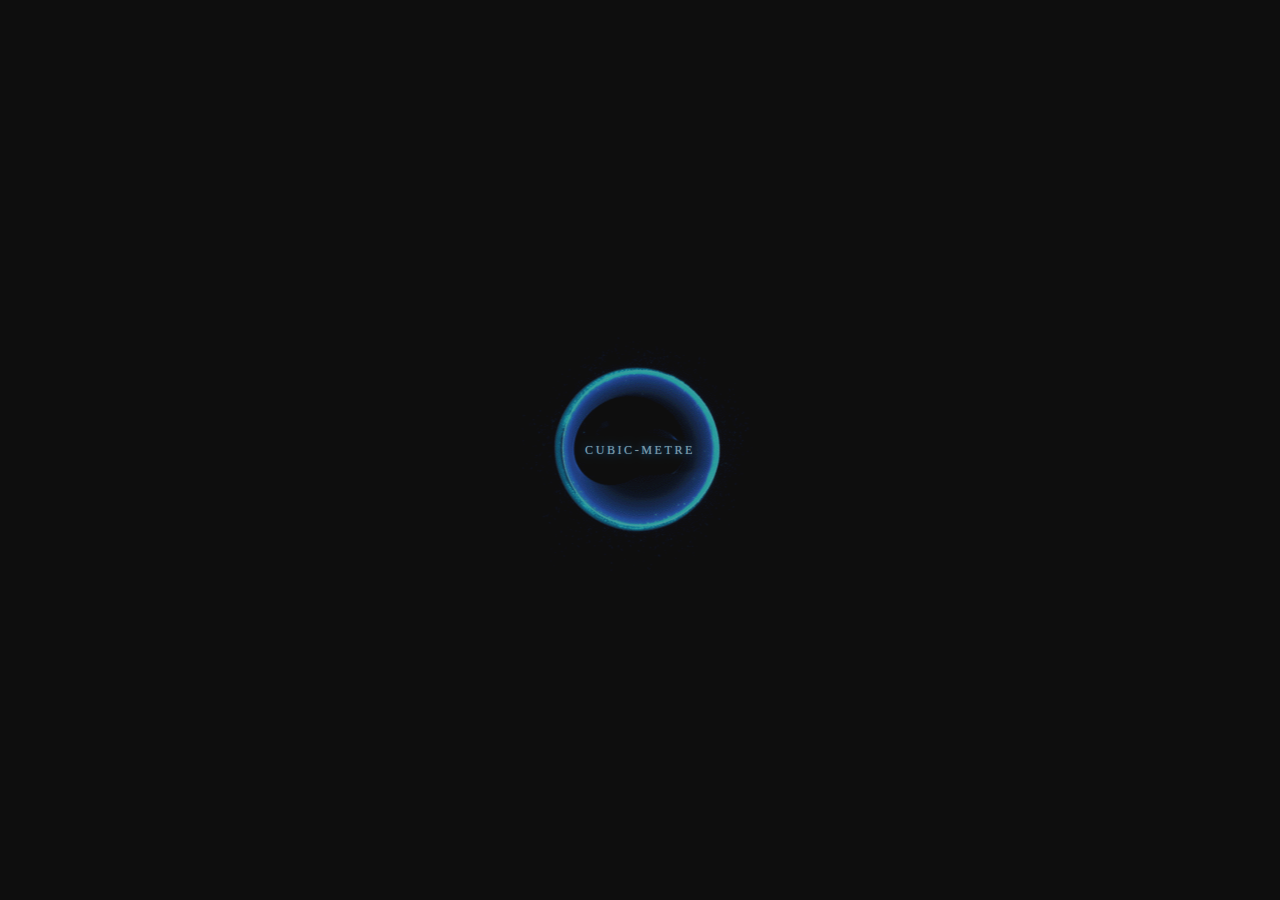
<file: service.html>
<!DOCTYPE html>
<html lang="zh">
<head>
	<meta http-equiv="Content-Type" content="text/html; charset=utf-8">
	<meta name="viewport" content="width=device-width, initial-scale=1">
	<meta name="keywords" content="立方米,Cubic Metre,lfm,室内设计,工装设计,家装设计">
	<meta name="description" content="酒店设计、水疗设计、KTV设计、洗浴设计、夜总会设计、SPA设计、酒吧设计、桑拿设计、会所设计、温泉设计、餐厅设计、咖啡厅设计、展厅设计、商场设计、商业综合体、企业办公设计、别墅设计、样板房设计、豪宅设计、商品房设计">
	<title>服务范围-立方米工程设计</title>
	<link rel="stylesheet" href="css/reset.css"> <!-- CSS reset -->
	<link rel="stylesheet" href="css/style.css"> <!-- Resource style -->
	<link rel="stylesheet" type="text/css" href="css/hover.css"/>
	<link rel="stylesheet" type="text/css" href="css/_serviceStyle.css"/>
	<script src="js/modernizr.js"></script> <!-- Modernizr -->
  	
	<title> </title>
	<meta name="keywords" content="" />
	<style>
		body{ font-family: "microsoft yahei";}
	</style>
</head>
<body>
	<div class="wrap">
	<div class="menu">
		<a href="" class="cubicLogo"><span class="enLogo">CUBIC METRE</span></a>
		<a class="cubicLogo2"><img src="img/logo3.png"/></a>
		<a href="#cd-nav" class="cd-nav-trigger">
			<span><!-- used to create the menu icon --></span>
		</a> <!-- .cd-nav-trigger -->
	</div>
	
	<main>
		<section class="cd-section index cd-selected">
			<header>
				<div class="cd-title">
					<h1>SERVICE</h1>
				</div> <!-- .cd-title -->
			</header>
		</section> <!-- .cd-section -->
		<section class="cd-section index cd-selected">
			<div class="cd-content">
				<div class="pleft">
					<h1 class="title">业务范围</h1>
					<p>专业而系统的服务，我们值得信赖。</p>
				</div>
				<div class="pright">
					<h1 class="title">酒店设计</h1>
					<p>星级酒店、度假酒店、精品酒店、商务酒店、主题酒店</p>
					<h1 class="title">娱乐休闲</h1>
					<p>水疗设计、KTV设计、洗浴设计、夜总会设计、SPA设计、酒吧设计、桑拿设计、会所设计、温泉设计</p>
					<h1 class="title">商业空间</h1>
					<p>餐厅设计、咖啡厅设计、展厅设计、商场设计、商业综合体、企业办公设计、疗养院、售楼处</p>
					<h1 class="title">住宅空间</h1>
					<p>别墅设计、样板房设计、豪宅设计、商品房设计</p>
					<h3>咨询热线：0755-81482288</h3>
				</div>
			</div>
		</section> <!-- .cd-section -->
		<footer>
			<div class="list1">

				<ul>
					<li class="lTitle">NAVIGATION</li>
					<li><a href="projects.html">WORKS 作品案例</a></li>
					<li><a href="about.html">ABOUT 关于立方米</a></li>
					<li><a href="team.html">TEAM 设计团队</a></li>
					<li><a href="contact.html">CONTACT 联系我们</a></li>
				</ul>				
			</div>
			<div class="list2">
				<ul>
					<li class="lTitle">工作日&nbsp;9:00 - 19:00</li>
					<li>地址：深圳市宝安区金富来大厦B座5楼</li>
					<li>电话：0755-81482288 0755-81482388</li>
					<li>邮箱：xzw@xiangzw.cn</li>
					<li>QQ：1507472580</li>
				</ul>
			</div>
			<div class="list3">
				<p>copyright © 2017 享装网装修平台 版权所有 粤ICP备16022990号-1</p>
			</div>
		</footer>		
	</main>
	
	<nav class="cd-nav-container" id="cd-nav">
		<header>
			<h3>Cubic Metre</h3>
			<a href="#0" class="cd-close-nav">Close</a>
		</header>

		<ul class="cd-nav">
			<li data-menu="index">
				<a href="index.html">
					<span>
						<svg class="nc-icon outline" xmlns="http://www.w3.org/2000/svg" xmlns:xlink="http://www.w3.org/1999/xlink" x="0px" y="0px" width="64px" height="64px" viewBox="0 0 64 64"><g transform="translate(0, 0)"> <polyline data-cap="butt" fill="none" stroke="#fff" stroke-width="2" stroke-miterlimit="10" points="10,24.9 10,60 26,60 26,44 38,44 38,60 54,60 54,24.9 " stroke-linejoin="square" stroke-linecap="butt"></polyline> <polyline data-color="color-2" fill="none" stroke="#9e85d0" stroke-width="2" stroke-linecap="square" stroke-miterlimit="10" points=" 4,30 32,6 60,30 " stroke-linejoin="square"></polyline> <rect data-color="color-2" x="26" y="24" fill="none" stroke="#9e85d0" stroke-width="2" stroke-linecap="square" stroke-miterlimit="10" width="12" height="10" stroke-linejoin="square"></rect> </g></svg>
					</span>

					<em>主页</em>
				</a>
			</li>

			<li data-menu="projects">
				<a href="projects.html">
					<span>
						<svg class="nc-icon outline" xmlns="http://www.w3.org/2000/svg" xmlns:xlink="http://www.w3.org/1999/xlink" x="0px" y="0px" width="64px" height="64px" viewBox="0 0 64 64"> <g transform="translate(0, 0)"> <polyline data-color="color-2" fill="none" stroke="#9e85d0" stroke-width="2" stroke-linecap="square" stroke-miterlimit="10" points=" 22,12 22,4 42,4 42,12 " stroke-linejoin="square"></polyline> <line fill="none" stroke="#9e85d0" stroke-width="2" stroke-linecap="square" stroke-miterlimit="10" x1="44" y1="44" x2="20" y2="44" stroke-linejoin="square"></line> <polyline fill="none" stroke="#9e85d0" stroke-width="2" stroke-linecap="square" stroke-miterlimit="10" points="12,44 2,44 2,12 62,12 62,44 52,44 " stroke-linejoin="square"></polyline> <polyline fill="none" stroke="#9e85d0" stroke-width="2" stroke-linecap="square" stroke-miterlimit="10" points="58,44 58,60 6,60 6,44 " stroke-linejoin="square"></polyline> <rect data-color="color-2" x="22" y="22" fill="none" stroke="#9e85d0" stroke-width="2" stroke-linecap="square" stroke-miterlimit="10" width="20" height="10" stroke-linejoin="square"></rect> <rect data-color="color-2" x="12" y="40" fill="none" stroke="#9e85d0" stroke-width="2" stroke-linecap="square" stroke-miterlimit="10" width="8" height="8" stroke-linejoin="square"></rect> <rect data-color="color-2" x="44" y="40" fill="none" stroke="#9e85d0" stroke-width="2" stroke-linecap="square" stroke-miterlimit="10" width="8" height="8" stroke-linejoin="square"></rect> </g> </svg>
					</span>

					<em>作品案例</em>
				</a>
			</li>

			<li class="cd-selected" data-menu="about">
				<a href="about.html">
					<span>
						<svg class="nc-icon outline" xmlns="http://www.w3.org/2000/svg" xmlns:xlink="http://www.w3.org/1999/xlink" x="0px" y="0px" width="64px" height="64px" viewBox="0 0 64 64"> <g transform="translate(0, 0)"> <polyline data-color="color-2" fill="none" stroke="#9e85d0" stroke-width="2" stroke-linecap="square" stroke-miterlimit="10" points=" 38,16 62,16 62,58 2,58 2,16 26,16 " stroke-linejoin="square"></polyline> <path fill="none" stroke="#9e85d0" stroke-width="2" stroke-linecap="square" stroke-miterlimit="10" d="M38,20H26V8 c0-3.3,2.7-6,6-6h0c3.3,0,6,2.7,6,6V20z" stroke-linejoin="square"></path> <path fill="none" stroke="#9e85d0" stroke-width="2" stroke-linecap="square" stroke-miterlimit="10" d="M20,38L20,38 c-2.2,0-4-1.8-4-4v-2c0-2.2,1.8-4,4-4h0c2.2,0,4,1.8,4,4v2C24,36.2,22.2,38,20,38z" stroke-linejoin="square"></path> <line fill="none" stroke="#9e85d0" stroke-width="2" stroke-linecap="square" stroke-miterlimit="10" x1="38" y1="36" x2="54" y2="36" stroke-linejoin="square"></line> <line fill="none" stroke="#9e85d0" stroke-width="2" stroke-linecap="square" stroke-miterlimit="10" x1="38" y1="44" x2="48" y2="44" stroke-linejoin="square"></line> <path fill="none" stroke="#9e85d0" stroke-width="2" stroke-linecap="square" stroke-miterlimit="10" d="M30,48H10v0 c0-3.3,2.7-6,6-6h8C27.3,42,30,44.7,30,48L30,48z" stroke-linejoin="square"></path> <line fill="none" stroke="#9e85d0" stroke-width="2" stroke-linecap="square" stroke-miterlimit="10" x1="32" y1="12" x2="32" y2="10" stroke-linejoin="square"></line> </g> </svg>
					</span>

					<em>关于我们</em>
				</a>
			</li>

			<li data-menu="team">
				<a href="team.html">
					<span>
						<svg class="nc-icon outline" xmlns="http://www.w3.org/2000/svg" xmlns:xlink="http://www.w3.org/1999/xlink" x="0px" y="0px" width="64px" height="64px" viewBox="0 0 64 64"><g transform="translate(0, 0)"> <line data-cap="butt" data-color="color-2" fill="none" stroke="#9e85d0" stroke-width="2" stroke-miterlimit="10" x1="46" y1="56" x2="58" y2="44" stroke-linejoin="square" stroke-linecap="butt"></line> <line data-cap="butt" data-color="color-2" fill="none" stroke="#9e85d0" stroke-width="2" stroke-miterlimit="10" x1="24" y1="10" x2="12" y2="22" stroke-linejoin="square" stroke-linecap="butt"></line> <polyline data-color="color-2" fill="none" stroke="#9e85d0" stroke-width="2" stroke-linecap="square" stroke-miterlimit="10" points=" 19,29 6,16 18,4 31,17 " stroke-linejoin="square"></polyline> <polyline data-color="color-2" fill="none" stroke="#9e85d0" stroke-width="2" stroke-linecap="square" stroke-miterlimit="10" points=" 45,31 58,44 60,58 46,56 33,43 " stroke-linejoin="square"></polyline> <rect x="21.1" y="2.7" transform="matrix(0.7071 0.7071 -0.7071 0.7071 31 -12.8406)" fill="none" stroke="#9e85d0" stroke-width="2" stroke-linecap="square" stroke-miterlimit="10" width="19.8" height="56.6" stroke-linejoin="square"></rect> <line fill="none" stroke="#9e85d0" stroke-width="2" stroke-linecap="square" stroke-miterlimit="10" x1="24" y1="24" x2="30" y2="30" stroke-linejoin="square"></line> <line fill="none" stroke="#9e85d0" stroke-width="2" stroke-linecap="square" stroke-miterlimit="10" x1="18" y1="30" x2="22" y2="34" stroke-linejoin="square"></line> <line fill="none" stroke="#9e85d0" stroke-width="2" stroke-linecap="square" stroke-miterlimit="10" x1="36" y1="12" x2="42" y2="18" stroke-linejoin="square"></line> <line fill="none" stroke="#9e85d0" stroke-width="2" stroke-linecap="square" stroke-miterlimit="10" x1="30" y1="18" x2="34" y2="22" stroke-linejoin="square"></line> <line fill="none" stroke="#9e85d0" stroke-width="2" stroke-linecap="square" stroke-miterlimit="10" x1="12" y1="36" x2="18" y2="42" stroke-linejoin="square"></line> </g></svg>
					</span>

					<em>设计团队</em>
				</a>
			</li>

			<li data-menu="service">
				<a href="service.html">
					<span>
						<svg class="nc-icon outline" xmlns="http://www.w3.org/2000/svg" xmlns:xlink="http://www.w3.org/1999/xlink" x="0px" y="0px" width="64px" height="64px" viewBox="0 0 64 64"> <g transform="translate(0, 0)"> <polyline data-cap="butt" data-color="color-2" fill="none" stroke="#9e85d0" stroke-width="2" stroke-miterlimit="10" points="24,40 28,48 36,48 40,40 " stroke-linejoin="square" stroke-linecap="butt"></polyline> <line data-cap="butt" data-color="color-2" fill="none" stroke="#9e85d0" stroke-width="2" stroke-miterlimit="10" x1="24" y1="62" x2="28" y2="48" stroke-linejoin="square" stroke-linecap="butt"></line> <line data-cap="butt" data-color="color-2" fill="none" stroke="#9e85d0" stroke-width="2" stroke-miterlimit="10" x1="36" y1="48" x2="40" y2="62" stroke-linejoin="square" stroke-linecap="butt"></line> <path data-cap="butt" fill="none" stroke="#9e85d0" stroke-width="2" stroke-miterlimit="10" d="M39.7,40H40c12.2,0,22,9.8,22,22v0H2 v0c0-12.2,9.8-22,22-22h0.3" stroke-linejoin="square" stroke-linecap="butt"></path> <path data-cap="butt" fill="none" stroke="#9e85d0" stroke-width="2" stroke-miterlimit="10" d="M47.9,27.5C47.2,35.7,40.3,42,32,42 h0c-8.3,0-15.2-6.4-15.9-14.5" stroke-linejoin="square" stroke-linecap="butt"></path> <path fill="none" stroke="#9e85d0" stroke-width="2" stroke-linecap="square" stroke-miterlimit="10" d="M16,18c0-8.8,7.2-16,16-16 h0c8.8,0,16,7.2,16,16" stroke-linejoin="square"></path> <path data-color="color-2" fill="none" stroke="#9e85d0" stroke-width="2" stroke-linecap="square" stroke-miterlimit="10" d="M12.1,18 c0,0.3-0.1,0.7-0.1,1c0,6.1,4.9,11,11,11c3.7,0,7-1.9,9-4.7c2,2.8,5.3,4.7,9,4.7c6.1,0,11-4.9,11-11c0-0.3,0-0.7-0.1-1H12.1z" stroke-linejoin="square"></path> </g> </svg>
					</span>

					<em>业务范围</em>
				</a>
			</li>
			<li data-menu="contact">
				<a href="contact.html">
					<span>
						<svg class="nc-icon outline" xmlns="http://www.w3.org/2000/svg" xmlns:xlink="http://www.w3.org/1999/xlink" x="0px" y="0px" width="64px" height="64px" viewBox="0 0 64 64"><g transform="translate(0, 0)"> <polyline data-cap="butt" data-color="color-2" fill="none" stroke="#9e85d0" stroke-width="2" stroke-miterlimit="10" points="10,18 32,36 54,18 " stroke-linejoin="square" stroke-linecap="butt"></polyline> <rect x="2" y="10" fill="none" stroke="#9e85d0" stroke-width="2" stroke-linecap="square" stroke-miterlimit="10" width="60" height="44" stroke-linejoin="square"></rect> <line data-cap="butt" data-color="color-2" fill="none" stroke="#9e85d0" stroke-width="2" stroke-miterlimit="10" x1="10" y1="44" x2="18" y2="34" stroke-linejoin="square" stroke-linecap="butt"></line> <line data-cap="butt" data-color="color-2" fill="none" stroke="#9e85d0" stroke-width="2" stroke-miterlimit="10" x1="54" y1="44" x2="46" y2="34" stroke-linejoin="square" stroke-linecap="butt"></line> </g></svg>
					</span>

					<em>联络</em>
				</a>
			</li>
		</ul> <!-- .cd-3d-nav -->
	</nav>

	<div class="cd-overlay"><!-- shadow layer visible when navigation is visible --></div>
	
	</div>
    <div class="loading">
         <div class="process">
             <div class="cs"><img src="img/ld3.gif"/></div>
             <p>CUBIC-METRE</p>
         </div>  
    </div>  
<script src="js/jquery-2.1.1.js" type="text/javascript" charset="utf-8"></script>
<script src="js/main.js" type="text/javascript" charset="utf-8"></script> <!-- Resource jQuery -->
<script type="text/javascript">
	document.onreadystatechange = loadingChange;//当页面加载状态改变的时候执行这个方法.    
	function loadingChange()     
	{     
	    if(document.readyState == "complete"){//当页面加载状态为完全结束时进入     
	             $(".loading").delay(500).fadeOut(function(){
	             	$('.wrap').fadeIn(); 
	             	$('.cd-section header').css({'background-position': '-10px -10px' , 'background-image': 'url(img/bg2.jpg)'})
	             	$('.cd-title').animate({'bottom':'0','opacity':'1'})
	             });//当页面加载完成后将loading页隐藏
	    }
	    else{
	    	$('.wrap').hide();
	    	$(".loading").show();
	    }
	}
</script>
</body>
</html>
</file>
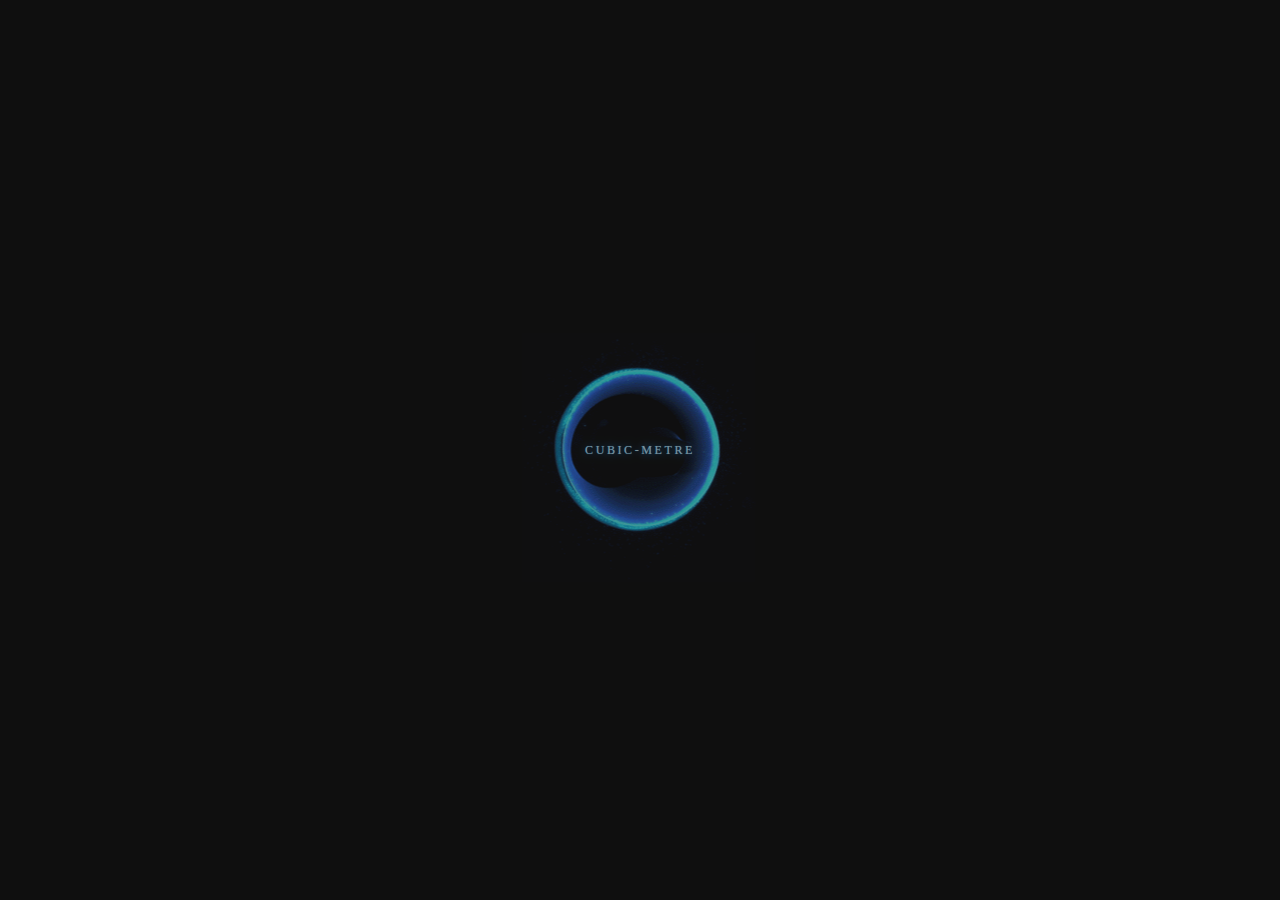
<file: team.html>
<!DOCTYPE html>
<html lang="zh">
<head>
	<meta http-equiv="Content-Type" content="text/html; charset=utf-8">
	<meta name="viewport" content="width=device-width, initial-scale=1">
	<meta name="keywords" content="立方米,Cubic Metre,lfm,室内设计,工装设计,家装设计">
	<meta name="description" content="立方米拥有业界顶尖的室内设计师，富于创新视野的专业人才，适应客户需求的专业知识，让我们可以涉足全面的装修领域，更使我们的服务精深广博。年轻的团队让我们工作更具活力和创新精神，我们乐于接受新的挑战，我们也相信明天会更好！">
	<title>设计团队-立方米工程设计</title>
	<link rel="stylesheet" href="css/reset.css"> <!-- CSS reset -->
	<link rel="stylesheet" href="css/style.css"> <!-- Resource style -->
	<link rel="stylesheet" type="text/css" href="css/hover.css"/>
	<link rel="stylesheet" type="text/css" href="css/_teamStyle.css"/>
	<script src="js/modernizr.js"></script> <!-- Modernizr -->
	<meta name="keywords" content="" />
	<style>
		body{ font-family: "microsoft yahei";}
	</style>
</head>
<body>
	<div class="wrap">
	<div class="menu">
		<a href="" class="cubicLogo"><span class="enLogo">CUBIC METRE</span></a>
		<a class="cubicLogo2"><img src="img/logo3.png"/></a>
		<a href="#cd-nav" class="cd-nav-trigger">
			<span><!-- used to create the menu icon --></span>
		</a> <!-- .cd-nav-trigger -->
	</div>
	
	<main>
		<section class="cd-section index cd-selected">
			<header>
				<div class="cd-title">
					<h1>TEAM</h1>
				</div> <!-- .cd-title -->
			</header>
		</section> <!-- .cd-section -->
		<section class="cd-section index cd-selected">
			<div class="cd-content">
				<div class="pleft">
					<h1 class="title">我们的团队</h1>
					<p>专业、创新、高效、乐于挑战</p>
				</div>
				<div class="pright">
					<h1 class="title">Our Team</h1>
					<p>立方米拥有业界顶尖的室内设计师，富于创新视野的专业人才，适应客户需求的专业知识，让我们可以涉足全面的装修领域，更使我们的服务精深广博。年轻的团队让我们工作更具活力和创新精神，我们乐于接受新的挑战，我们也相信明天会更好！</p>
				</div>
				<div class="photos">
					<ul>
						<li><img src="img/team1.jpg"/></li>
						<li><img src="img/team2.jpg"/></li>
						<li><img src="img/team3.jpg"/></li>
						<li><img src="img/team4.jpg"/></li>
					</ul>
				</div>
			</div>
		</section> <!-- .cd-section -->
		<footer>
			<div class="list1">

				<ul>
					<li class="lTitle">NAVIGATION</li>
					<li><a href="projects.html">WORKS 作品案例</a></li>
					<li><a href="about.html">ABOUT 关于立方米</a></li>
					<li><a href="team.html">TEAM 设计团队</a></li>
					<li><a href="contact.html">CONTACT 联系我们</a></li>
				</ul>				
			</div>
			<div class="list2">
				<ul>
					<li class="lTitle">工作日&nbsp;9:00 - 19:00</li>
					<li>地址：深圳市宝安区金富来大厦B座5楼</li>
					<li>电话：0755-81482288 0755-81482388</li>
					<li>邮箱：xzw@xiangzw.cn</li>
					<li>QQ：1507472580</li>
				</ul>
			</div>
			<div class="list3">
				<p>copyright © 2017 享装网装修平台 版权所有 粤ICP备16022990号-1</p>
			</div>
		</footer>
	</main>
	
	<nav class="cd-nav-container" id="cd-nav">
		<header>
			<h3>Cubic Metre</h3>
			<a href="#0" class="cd-close-nav">Close</a>
		</header>

		<ul class="cd-nav">
			<li data-menu="index">
				<a href="index.html">
					<span>
						<svg class="nc-icon outline" xmlns="http://www.w3.org/2000/svg" xmlns:xlink="http://www.w3.org/1999/xlink" x="0px" y="0px" width="64px" height="64px" viewBox="0 0 64 64"><g transform="translate(0, 0)"> <polyline data-cap="butt" fill="none" stroke="#fff" stroke-width="2" stroke-miterlimit="10" points="10,24.9 10,60 26,60 26,44 38,44 38,60 54,60 54,24.9 " stroke-linejoin="square" stroke-linecap="butt"></polyline> <polyline data-color="color-2" fill="none" stroke="#9e85d0" stroke-width="2" stroke-linecap="square" stroke-miterlimit="10" points=" 4,30 32,6 60,30 " stroke-linejoin="square"></polyline> <rect data-color="color-2" x="26" y="24" fill="none" stroke="#9e85d0" stroke-width="2" stroke-linecap="square" stroke-miterlimit="10" width="12" height="10" stroke-linejoin="square"></rect> </g></svg>
					</span>

					<em>主页</em>
				</a>
			</li>

			<li data-menu="projects">
				<a href="projects.html">
					<span>
						<svg class="nc-icon outline" xmlns="http://www.w3.org/2000/svg" xmlns:xlink="http://www.w3.org/1999/xlink" x="0px" y="0px" width="64px" height="64px" viewBox="0 0 64 64"> <g transform="translate(0, 0)"> <polyline data-color="color-2" fill="none" stroke="#9e85d0" stroke-width="2" stroke-linecap="square" stroke-miterlimit="10" points=" 22,12 22,4 42,4 42,12 " stroke-linejoin="square"></polyline> <line fill="none" stroke="#9e85d0" stroke-width="2" stroke-linecap="square" stroke-miterlimit="10" x1="44" y1="44" x2="20" y2="44" stroke-linejoin="square"></line> <polyline fill="none" stroke="#9e85d0" stroke-width="2" stroke-linecap="square" stroke-miterlimit="10" points="12,44 2,44 2,12 62,12 62,44 52,44 " stroke-linejoin="square"></polyline> <polyline fill="none" stroke="#9e85d0" stroke-width="2" stroke-linecap="square" stroke-miterlimit="10" points="58,44 58,60 6,60 6,44 " stroke-linejoin="square"></polyline> <rect data-color="color-2" x="22" y="22" fill="none" stroke="#9e85d0" stroke-width="2" stroke-linecap="square" stroke-miterlimit="10" width="20" height="10" stroke-linejoin="square"></rect> <rect data-color="color-2" x="12" y="40" fill="none" stroke="#9e85d0" stroke-width="2" stroke-linecap="square" stroke-miterlimit="10" width="8" height="8" stroke-linejoin="square"></rect> <rect data-color="color-2" x="44" y="40" fill="none" stroke="#9e85d0" stroke-width="2" stroke-linecap="square" stroke-miterlimit="10" width="8" height="8" stroke-linejoin="square"></rect> </g> </svg>
					</span>

					<em>作品案例</em>
				</a>
			</li>

			<li class="cd-selected" data-menu="about">
				<a href="about.html">
					<span>
						<svg class="nc-icon outline" xmlns="http://www.w3.org/2000/svg" xmlns:xlink="http://www.w3.org/1999/xlink" x="0px" y="0px" width="64px" height="64px" viewBox="0 0 64 64"> <g transform="translate(0, 0)"> <polyline data-color="color-2" fill="none" stroke="#9e85d0" stroke-width="2" stroke-linecap="square" stroke-miterlimit="10" points=" 38,16 62,16 62,58 2,58 2,16 26,16 " stroke-linejoin="square"></polyline> <path fill="none" stroke="#9e85d0" stroke-width="2" stroke-linecap="square" stroke-miterlimit="10" d="M38,20H26V8 c0-3.3,2.7-6,6-6h0c3.3,0,6,2.7,6,6V20z" stroke-linejoin="square"></path> <path fill="none" stroke="#9e85d0" stroke-width="2" stroke-linecap="square" stroke-miterlimit="10" d="M20,38L20,38 c-2.2,0-4-1.8-4-4v-2c0-2.2,1.8-4,4-4h0c2.2,0,4,1.8,4,4v2C24,36.2,22.2,38,20,38z" stroke-linejoin="square"></path> <line fill="none" stroke="#9e85d0" stroke-width="2" stroke-linecap="square" stroke-miterlimit="10" x1="38" y1="36" x2="54" y2="36" stroke-linejoin="square"></line> <line fill="none" stroke="#9e85d0" stroke-width="2" stroke-linecap="square" stroke-miterlimit="10" x1="38" y1="44" x2="48" y2="44" stroke-linejoin="square"></line> <path fill="none" stroke="#9e85d0" stroke-width="2" stroke-linecap="square" stroke-miterlimit="10" d="M30,48H10v0 c0-3.3,2.7-6,6-6h8C27.3,42,30,44.7,30,48L30,48z" stroke-linejoin="square"></path> <line fill="none" stroke="#9e85d0" stroke-width="2" stroke-linecap="square" stroke-miterlimit="10" x1="32" y1="12" x2="32" y2="10" stroke-linejoin="square"></line> </g> </svg>
					</span>

					<em>关于我们</em>
				</a>
			</li>

			<li data-menu="team">
				<a href="team.html">
					<span>
						<svg class="nc-icon outline" xmlns="http://www.w3.org/2000/svg" xmlns:xlink="http://www.w3.org/1999/xlink" x="0px" y="0px" width="64px" height="64px" viewBox="0 0 64 64"><g transform="translate(0, 0)"> <line data-cap="butt" data-color="color-2" fill="none" stroke="#9e85d0" stroke-width="2" stroke-miterlimit="10" x1="46" y1="56" x2="58" y2="44" stroke-linejoin="square" stroke-linecap="butt"></line> <line data-cap="butt" data-color="color-2" fill="none" stroke="#9e85d0" stroke-width="2" stroke-miterlimit="10" x1="24" y1="10" x2="12" y2="22" stroke-linejoin="square" stroke-linecap="butt"></line> <polyline data-color="color-2" fill="none" stroke="#9e85d0" stroke-width="2" stroke-linecap="square" stroke-miterlimit="10" points=" 19,29 6,16 18,4 31,17 " stroke-linejoin="square"></polyline> <polyline data-color="color-2" fill="none" stroke="#9e85d0" stroke-width="2" stroke-linecap="square" stroke-miterlimit="10" points=" 45,31 58,44 60,58 46,56 33,43 " stroke-linejoin="square"></polyline> <rect x="21.1" y="2.7" transform="matrix(0.7071 0.7071 -0.7071 0.7071 31 -12.8406)" fill="none" stroke="#9e85d0" stroke-width="2" stroke-linecap="square" stroke-miterlimit="10" width="19.8" height="56.6" stroke-linejoin="square"></rect> <line fill="none" stroke="#9e85d0" stroke-width="2" stroke-linecap="square" stroke-miterlimit="10" x1="24" y1="24" x2="30" y2="30" stroke-linejoin="square"></line> <line fill="none" stroke="#9e85d0" stroke-width="2" stroke-linecap="square" stroke-miterlimit="10" x1="18" y1="30" x2="22" y2="34" stroke-linejoin="square"></line> <line fill="none" stroke="#9e85d0" stroke-width="2" stroke-linecap="square" stroke-miterlimit="10" x1="36" y1="12" x2="42" y2="18" stroke-linejoin="square"></line> <line fill="none" stroke="#9e85d0" stroke-width="2" stroke-linecap="square" stroke-miterlimit="10" x1="30" y1="18" x2="34" y2="22" stroke-linejoin="square"></line> <line fill="none" stroke="#9e85d0" stroke-width="2" stroke-linecap="square" stroke-miterlimit="10" x1="12" y1="36" x2="18" y2="42" stroke-linejoin="square"></line> </g></svg>
					</span>

					<em>设计团队</em>
				</a>
			</li>

			<li data-menu="service">
				<a href="service.html">
					<span>
						<svg class="nc-icon outline" xmlns="http://www.w3.org/2000/svg" xmlns:xlink="http://www.w3.org/1999/xlink" x="0px" y="0px" width="64px" height="64px" viewBox="0 0 64 64"> <g transform="translate(0, 0)"> <polyline data-cap="butt" data-color="color-2" fill="none" stroke="#9e85d0" stroke-width="2" stroke-miterlimit="10" points="24,40 28,48 36,48 40,40 " stroke-linejoin="square" stroke-linecap="butt"></polyline> <line data-cap="butt" data-color="color-2" fill="none" stroke="#9e85d0" stroke-width="2" stroke-miterlimit="10" x1="24" y1="62" x2="28" y2="48" stroke-linejoin="square" stroke-linecap="butt"></line> <line data-cap="butt" data-color="color-2" fill="none" stroke="#9e85d0" stroke-width="2" stroke-miterlimit="10" x1="36" y1="48" x2="40" y2="62" stroke-linejoin="square" stroke-linecap="butt"></line> <path data-cap="butt" fill="none" stroke="#9e85d0" stroke-width="2" stroke-miterlimit="10" d="M39.7,40H40c12.2,0,22,9.8,22,22v0H2 v0c0-12.2,9.8-22,22-22h0.3" stroke-linejoin="square" stroke-linecap="butt"></path> <path data-cap="butt" fill="none" stroke="#9e85d0" stroke-width="2" stroke-miterlimit="10" d="M47.9,27.5C47.2,35.7,40.3,42,32,42 h0c-8.3,0-15.2-6.4-15.9-14.5" stroke-linejoin="square" stroke-linecap="butt"></path> <path fill="none" stroke="#9e85d0" stroke-width="2" stroke-linecap="square" stroke-miterlimit="10" d="M16,18c0-8.8,7.2-16,16-16 h0c8.8,0,16,7.2,16,16" stroke-linejoin="square"></path> <path data-color="color-2" fill="none" stroke="#9e85d0" stroke-width="2" stroke-linecap="square" stroke-miterlimit="10" d="M12.1,18 c0,0.3-0.1,0.7-0.1,1c0,6.1,4.9,11,11,11c3.7,0,7-1.9,9-4.7c2,2.8,5.3,4.7,9,4.7c6.1,0,11-4.9,11-11c0-0.3,0-0.7-0.1-1H12.1z" stroke-linejoin="square"></path> </g> </svg>
					</span>

					<em>业务范围</em>
				</a>
			</li>
			<li data-menu="contact">
				<a href="contact.html">
					<span>
						<svg class="nc-icon outline" xmlns="http://www.w3.org/2000/svg" xmlns:xlink="http://www.w3.org/1999/xlink" x="0px" y="0px" width="64px" height="64px" viewBox="0 0 64 64"><g transform="translate(0, 0)"> <polyline data-cap="butt" data-color="color-2" fill="none" stroke="#9e85d0" stroke-width="2" stroke-miterlimit="10" points="10,18 32,36 54,18 " stroke-linejoin="square" stroke-linecap="butt"></polyline> <rect x="2" y="10" fill="none" stroke="#9e85d0" stroke-width="2" stroke-linecap="square" stroke-miterlimit="10" width="60" height="44" stroke-linejoin="square"></rect> <line data-cap="butt" data-color="color-2" fill="none" stroke="#9e85d0" stroke-width="2" stroke-miterlimit="10" x1="10" y1="44" x2="18" y2="34" stroke-linejoin="square" stroke-linecap="butt"></line> <line data-cap="butt" data-color="color-2" fill="none" stroke="#9e85d0" stroke-width="2" stroke-miterlimit="10" x1="54" y1="44" x2="46" y2="34" stroke-linejoin="square" stroke-linecap="butt"></line> </g></svg>
					</span>

					<em>联络</em>
				</a>
			</li>
		</ul> <!-- .cd-3d-nav -->
	</nav>

	<div class="cd-overlay"><!-- shadow layer visible when navigation is visible --></div>
	
	</div>
    <div class="loading">
         <div class="process">
             <div class="cs"><img src="img/ld3.gif"/></div>
             <p>CUBIC-METRE</p>
         </div>
    </div>  
<script src="js/jquery-2.1.1.js" type="text/javascript" charset="utf-8"></script>
<script src="js/main.js" type="text/javascript" charset="utf-8"></script> <!-- Resource jQuery -->
<script type="text/javascript">
	document.onreadystatechange = loadingChange;//当页面加载状态改变的时候执行这个方法.    
	function loadingChange()     
	{
	    if(document.readyState == "complete"){//当页面加载状态为完全结束时进入
	             $(".loading").delay(500).fadeOut(function(){
	             	$('.wrap').fadeIn();
	             	$('.cd-section header').css({'background-position': '-10px -10px' , 'background-image': 'url(img/bg2.jpg)'})
	             	$('.cd-title').animate({'bottom':'0','opacity':'1'})
	             });//当页面加载完成后将loading页隐藏
	    }
	    else{
	    	$('.wrap').hide();
	    	$(".loading").show();
	    }
	}
</script>
</body>
</html>
</file>
<file: css/style.css>
/* -------------------------------- 

Primary style

-------------------------------- */
*, *::after, *::before {
  -webkit-box-sizing: border-box;
  -moz-box-sizing: border-box;
  box-sizing: border-box;
}

html {
  font-size: 62.5%;
}
body {
  font-size: 1.6rem;
  font-family: "Open Sans", sans-serif;
  color: #333;
  background-color: #222;
}
*::selection {
    background-color:#333;
    color:#FFF;
}
*::-moz-selection {
    color:#FFF;
    background-color:#333;
}
svg {
  max-width: 100%;
}

a {
  text-decoration: none;
}

/* -------------------------------- 

Main Components 

-------------------------------- */
.menu {
	top:10px;
  /* hamburger icon */
  position: fixed;
  z-index: 4;
  height: 44px;
  width: 100%;
  /* image replacement */
  overflow: hidden;
  /* text-indent: 100%;*/
  white-space: nowrap;
  -webkit-transition: all 0.2s;
  -moz-transition: all 0.2s;
  transition: all 0.2s;
}
.menu .cubicLogo{
	position: absolute;
	font-size: 1.8rem;
	line-height: 44px;
  color: #fff;
  font-family: "microsoft yahei";
  left: 5%;
  font-weight: 700;
  display: block;
}
.menu .cubicLogo .enLogo{
    /* padding-right: 7px; */
    border-bottom: 3px double #2d5e9d;
/*    padding: 5px;*/
    color: #ffffff;
    /*background: rgba(1, 42, 82, 0.43);
    box-shadow: 1px 1px 5px #011633;*/
}
.menu .cubicLogo .zhLogo{
		padding-left: 7px;
		/*border-bottom: 3px double #1e6398;*/
		padding-bottom: 5px;
		font-size:1.5rem;
		display: none;
}

.menu .cubicLogo2{
	position: absolute;
  left: 5%;	
	height: 100%;
	padding: 5px 0;
	display: none;
	}
.menu .cubicLogo2 img{
	height: 100%;
}

.cd-nav-trigger {
  /* hamburger icon */
 	position: absolute;
  z-index: 3;
  right: calc(5% + 15px);
  height: 44px;
  width: 44px;
  /* image replacement */
  text-indent: 100%;
  white-space: nowrap;
  -webkit-transition: -webkit-transform 0.2s;
  -moz-transition: -moz-transform 0.2s;
  transition: transform 0.2s;
}
.cd-nav-trigger span {
  /* icon created in CSS */
  position: absolute;
  left: 50%;
  top: 50%;
  bottom: auto;
  right: auto;
  -webkit-transform: translateX(-50%) translateY(-50%);
  -moz-transform: translateX(-50%) translateY(-50%);
  -ms-transform: translateX(-50%) translateY(-50%);
  -o-transform: translateX(-50%) translateY(-50%);
  transform: translateX(-50%) translateY(-50%);
  width: 32px;
  height: 3px;
  background-color: #fff;
}
.cd-nav-trigger span::before, .cd-nav-trigger span:after {
  /* upper and lower lines of the menu icon */
  content: '';
  position: absolute;
  top: 0;
  right: 0;
  width: 100%;
  height: 100%;
  background-color: inherit;
  /* Force Hardware Acceleration in WebKit */
  -webkit-transform: translateZ(0);
  -moz-transform: translateZ(0);
  -ms-transform: translateZ(0);
  -o-transform: translateZ(0);
  transform: translateZ(0);
  -webkit-backface-visibility: hidden;
  backface-visibility: hidden;
  -webkit-transition: -webkit-transform 0.2s, width 0.2s;
  -moz-transition: -moz-transform 0.2s, width 0.2s;
  transition: transform 0.2s, width 0.2s;
}
.cd-nav-trigger span::before {
  -webkit-transform-origin: right top;
  -moz-transform-origin: right top;
  -ms-transform-origin: right top;
  -o-transform-origin: right top;
  transform-origin: right top;
  -webkit-transform: translateY(-10px);
  -moz-transform: translateY(-10px);
  -ms-transform: translateY(-10px);
  -o-transform: translateY(-10px);
  transform: translateY(-10px);
}
.cd-nav-trigger span::after {
  -webkit-transform-origin: right bottom;
  -moz-transform-origin: right bottom;
  -ms-transform-origin: right bottom;
  -o-transform-origin: right bottom;
  transform-origin: right bottom;
  -webkit-transform: translateY(10px);
  -moz-transform: translateY(10px);
  -ms-transform: translateY(10px);
  -o-transform: translateY(10px);
  transform: translateY(10px);
}
.no-touch .cd-nav-trigger:hover {
  /* rotate trigger on hover */
  -webkit-transform: rotate(180deg);
  -moz-transform: rotate(180deg);
  -ms-transform: rotate(180deg);
  -o-transform: rotate(180deg);
  transform: rotate(180deg);
}
.no-touch .cd-nav-trigger:hover span::after,
.no-touch .cd-nav-trigger:hover span::before {
  /* animate arrow --> from hamburger to arrow */
  width: 50%;
}
.no-touch .cd-nav-trigger:hover span::before {
  -webkit-transform: translateX(1px) translateY(1px) rotate(45deg);
  -moz-transform: translateX(1px) translateY(1px) rotate(45deg);
  -ms-transform: translateX(1px) translateY(1px) rotate(45deg);
  -o-transform: translateX(1px) translateY(1px) rotate(45deg);
  transform: translateX(1px) translateY(1px) rotate(45deg);
}
.no-touch .cd-nav-trigger:hover span::after {
  -webkit-transform: translateX(1px) translateY(-1px) rotate(-45deg);
  -moz-transform: translateX(1px) translateY(-1px) rotate(-45deg);
  -ms-transform: translateX(1px) translateY(-1px) rotate(-45deg);
  -o-transform: translateX(1px) translateY(-1px) rotate(-45deg);
  transform: translateX(1px) translateY(-1px) rotate(-45deg);
}
@media only screen and (min-width: 1024px) {
  .menu {
     height: 80px;
  }
  .menu .cubicLogo{
  	line-height: 80px;
  	display: none;
  }
	.menu .cubicLogo2{
		padding: 25px 0;
		display: block;
		}
  .cd-nav-trigger{
  	height: 80px;
  }
}

/* -------------------------------- 

xnavigation 

-------------------------------- */
.cd-nav-container {
  position: fixed;
  z-index: 4;
  top: 0;
  right: 0;
  width: 80%;
  height: 100%;
  overflow-y: auto;
  background-color: rgba(0,0,0,.5)
  /* Force Hardware Acceleration in WebKit */
  -webkit-transform: translateZ(0);
  -moz-transform: translateZ(0);
  -ms-transform: translateZ(0);
  -o-transform: translateZ(0);
  transform: translateZ(0);
  -webkit-backface-visibility: hidden;
  backface-visibility: hidden;
  -webkit-transform: translateX(100%);
  -moz-transform: translateX(100%);
  -ms-transform: translateX(100%);
  -o-transform: translateX(100%);
  transform: translateX(100%);
  -webkit-transition: -webkit-transform 0.3s 0s ease, box-shadow 0s 0.4s;
  -moz-transition: -moz-transform 0.3s 0s ease, box-shadow 0s 0.4s;
  transition: transform 0.3s 0s ease, box-shadow 0s 0.4s;
}
.cd-nav-container.is-visible {
  -webkit-transform: translateX(0);
  -moz-transform: translateX(0);
  -ms-transform: translateX(0);
  -o-transform: translateX(0);
  transform: translateX(0);
  -webkit-overflow-scrolling: touch;
  box-shadow: -4px 0 30px rgba(0, 0, 0, 0.2);
  -webkit-transition: -webkit-transform .25s .2s ease, box-shadow 0s 0s;
  -moz-transition: -moz-transform .25s .2s ease, box-shadow 0s 0s;
  transition: transform .25s .2s ease, box-shadow 0s 0s;
}
.cd-nav-container header {
  padding: 1.5em 0 0 6.25%;
  height: 68px;
  position: relative;
  background: #fff;
}
.cd-nav-container h3 {
  font-size: 2rem;
  font-weight: bold;
  text-transform: uppercase;
  color: #000;
  cursor: default;
}
@media only screen and (min-width: 700px) {
  .cd-nav-container {
    width: 70%;
  }
  .cd-nav-container header {
    height: 116px;
    padding-top: 3em;
    background: #fff;
  }
}

.cd-close-nav {
  /* 'X' close icon */
  position: absolute;
  height: 44px;
  width: 44px;
  /* set the right position value so that it overlaps the .cd-nav-trigger*/
  right: 6.25%;
  top: 50%;
  bottom: auto;
  -webkit-transform: translateY(-50%);
  -moz-transform: translateY(-50%);
  -ms-transform: translateY(-50%);
  -o-transform: translateY(-50%);
  transform: translateY(-50%);
  /* image replacement */
  overflow: hidden;
  text-indent: 100%;
  white-space: nowrap;
  -webkit-transition: opacity 0.2s;
  -moz-transition: opacity 0.2s;
  transition: opacity 0.2s;
}
.cd-close-nav::after, .cd-close-nav::before {
  /* lines of 'X' icon */
  content: '';
  position: absolute;
  height: 3px;
  width: 32px;
  left: 50%;
  top: 50%;
  background-color: #000;
  -webkit-backface-visibility: hidden;
  backface-visibility: hidden;
}
.cd-close-nav::after {
  -webkit-transform: translateX(-50%) translateY(-50%) rotate(45deg);
  -moz-transform: translateX(-50%) translateY(-50%) rotate(45deg);
  -ms-transform: translateX(-50%) translateY(-50%) rotate(45deg);
  -o-transform: translateX(-50%) translateY(-50%) rotate(45deg);
  transform: translateX(-50%) translateY(-50%) rotate(45deg);
}
.cd-close-nav::before {
  -webkit-transform: translateX(-50%) translateY(-50%) rotate(-45deg);
  -moz-transform: translateX(-50%) translateY(-50%) rotate(-45deg);
  -ms-transform: translateX(-50%) translateY(-50%) rotate(-45deg);
  -o-transform: translateX(-50%) translateY(-50%) rotate(-45deg);
  transform: translateX(-50%) translateY(-50%) rotate(-45deg);
}
.no-touch .cd-close-nav:hover {
  opacity: .5;
}
@media only screen and (min-width: 700px) {
  .cd-close-nav {
    right: 7.14%;
  }
}

.cd-nav {
	background: rgba(0, 0, 0, 0.39);
}
.cd-nav::after {
  clear: both;
  content: "";
  display: table;
}
.cd-nav li {
  width: 50%;
  float: left;
  /* 68px is the navigation header height  and the menu items will be allocated in 3 rows */
  height: calc((100vh - 68px)/3);
  min-height: 120px;
  border: 1px solid #ffffff;
  border-bottom: none;
  border-left: none;
}
.cd-nav li:nth-of-type(2n) {
  border-right-width: 0;
}
.cd-nav a {
  position: relative;
  display: block;
  width: 100%;
  height: 100%;
  text-align: center;
  -webkit-transition: background-color 0.2s;
  -moz-transition: background-color 0.2s;
  transition: background-color 0.2s;
}
.no-touch .cd-nav a:hover svg {
  -webkit-animation: cd-shock 0.3s;
  -moz-animation: cd-shock 0.3s;
  animation: cd-shock 0.3s;
}
.no-touch .cd-nav li a span *, .cd-nav li a span * {
    stroke: #fff;
}
.cd-nav li.cd-selected a span * {
  /* on hover or if selected - change text and icon color*/
  stroke: #ffffff;
}
.no-touch .cd-nav li a:hover span *{
	stroke: #ffffff;
}
.no-touch .cd-nav li a:hover em,
.cd-nav li.cd-selected a em {
  /* on hover or if selected - change text and icon color*/
  color: #ffffff;
}
.no-touch .cd-nav li a:hover{
	background-color: rgba(163,180,205,.3);
}
.cd-nav li.cd-selected a {
  /* on hover or if selected - change background color*/
  background-color: rgba(163,180,205,.7);
}

.cd-nav span, .cd-nav em {
  position: absolute;
}
.cd-nav span {
  top: calc(50% - 48px);
  left: 50%;
  -webkit-transform: translateX(-50%);
  -moz-transform: translateX(-50%);
  -ms-transform: translateX(-50%);
  -o-transform: translateX(-50%);
  transform: translateX(-50%);
  height: 48px;
  width: 48px;
}
.cd-nav span * {
  -webkit-transition: stroke 0.2s;
  -moz-transition: stroke 0.2s;
  transition: stroke 0.2s;
}
.cd-nav em {
  width: 100%;
  left: 0;
  top: calc(50% + 15px);
  color: #fff;
  -webkit-transition: color 0.2s;
  -moz-transition: color 0.2s;
  transition: color 0.2s;
  -webkit-backface-visibility: hidden;
  backface-visibility: hidden;
  letter-spacing: .3rem;
}
@media only screen and (min-width: 700px) {
  .cd-nav li {
    /* 116px is the navigation header height and the menu items will be allocated in 3 rows */
    height: calc((100vh - 116px)/3);
    min-height: 200px;
  }
  .cd-nav span {
    height: 64px;
    width: 64px;
    top: calc(50% - 56px);
  }
  .cd-nav em {
    font-size: 2.1rem;
    font-weight: 300;
    top: calc(50% + 21px);
  }
}
@media only screen and (min-width: 1024px) {
  .cd-nav li {
    width: 33.33%;
    float: left;
    /* 116px is the navigation header height  and the menu items will be allocated in 2 rows */
    height: calc((100vh - 116px)/2);
    min-height: 250px;
  }
  .cd-nav li:nth-of-type(2n) {
    border-right-width: 1px;
  }
  .cd-nav li:nth-of-type(3n) {
    border-right-width: 0;
  }
}

@-webkit-keyframes cd-shock {
  0% {
    -webkit-transform: rotate(0);
  }
  30% {
    -webkit-transform: rotate(10deg);
  }
  60% {
    -webkit-transform: rotate(-10deg);
  }
  100% {
    -webkit-transform: rotate(0);
  }
}
@-moz-keyframes cd-shock {
  0% {
    -moz-transform: rotate(0);
  }
  30% {
    -moz-transform: rotate(10deg);
  }
  60% {
    -moz-transform: rotate(-10deg);
  }
  100% {
    -moz-transform: rotate(0);
  }
}
@keyframes cd-shock {
  0% {
    -webkit-transform: rotate(0);
    -moz-transform: rotate(0);
    -ms-transform: rotate(0);
    -o-transform: rotate(0);
    transform: rotate(0);
  }
  30% {
    -webkit-transform: rotate(10deg);
    -moz-transform: rotate(10deg);
    -ms-transform: rotate(10deg);
    -o-transform: rotate(10deg);
    transform: rotate(10deg);
  }
  60% {
    -webkit-transform: rotate(-10deg);
    -moz-transform: rotate(-10deg);
    -ms-transform: rotate(-10deg);
    -o-transform: rotate(-10deg);
    transform: rotate(-10deg);
  }
  100% {
    -webkit-transform: rotate(0);
    -moz-transform: rotate(0);
    -ms-transform: rotate(0);
    -o-transform: rotate(0);
    transform: rotate(0);
  }
}
/* -------------------------------- 

xshadow layer 

-------------------------------- */
.cd-overlay {
  /* shadow layer visible when navigation is open */
  position: fixed;
  height: 100%;
  width: 100%;
  top: 0;
  left: 0;
  cursor: pointer;
  background-color: rgba(0, 0, 0, 0.35);
  visibility: hidden;
  opacity: 0;
  -webkit-backface-visibility: hidden;
  backface-visibility: hidden;
  -webkit-transition: opacity 0.4s 0s, visibility 0s 0.4s;
  -moz-transition: opacity 0.4s 0s, visibility 0s 0.4s;
  transition: opacity 0.4s 0s, visibility 0s 0.4s;
}
.cd-overlay.is-visible {
  opacity: 1;
  visibility: visible;
  -webkit-transition: opacity 0.4s 0s, visibility 0s 0s;
  -moz-transition: opacity 0.4s 0s, visibility 0s 0s;
  transition: opacity 0.4s 0s, visibility 0s 0s;
}

/*----footer------*/


	footer{
    padding: 50px 10% 0;
    font-size: 1.5rem;
    line-height: 1.5rem;
    background: #222;
    margin: 0 auto;
	}
	footer:after{
		content: "";
		display: block;
		clear: both;
	}
	footer .lTitle{
		font-size: 1.5rem;
		font-weight: 600;
		margin-top: 15px;
		margin-bottom: 8px;
		font-family: "微软雅黑";
		color: #fff !important;
	}
	footer .list1{
		float: left;
		color: #fff;
		margin-left:10% ;
	}
	footer .list1 a{
		color:#999
	}
	footer .list1 a:hover{
		color:#e1e1e1;
	}
	footer .list2{
		float: left;
		color: #fff;
		margin-left: 10%;
	}
	footer .list2 li{
		color: #8c8c8c;
	}	
	footer .list3 {
    width: 100%;
    padding: 10px 0;
    margin-top: 50px;
    float: left;
    color: #999;
    font-size: 100%;
    background: #222;
    text-align: center;
    border-top: 1px solid;
	}
	
	@media screen and (max-width: 1024px){
		footer{
	    padding: 50px 0 0;
		}		
		footer .list3{
			font-size: 1rem;
		}
	}
</file>
<file: css/_indexStyle.css>
/* -------------------------------- 

xcontent 

-------------------------------- */
main {
  position: relative;
  height: 100vh;
  -webkit-transition: -webkit-transform 0.4s;
  -moz-transition: -moz-transform 0.4s;
  transition: transform 0.4s;
  box-shadow: 0 0 30px #241d20;
}
main.scale-down {
  -webkit-transform: scale(0.9);
  -moz-transform: scale(0.9);
  -ms-transform: scale(0.9);
  -o-transform: scale(0.9);
  transform: scale(0.9);
}

/*.cd-section {
  position: absolute;
  z-index: 1;
  top: 0;
  left: 0;
  height: 100%;
  width: 100%;
  overflow-y: auto;
  -webkit-transform: translateX(100%);
  -moz-transform: translateX(100%);
  -ms-transform: translateX(100%);
  -o-transform: translateX(100%);
  transform: translateX(100%);
  -webkit-transition: -webkit-transform 0s 0.4s;
  -moz-transition: -moz-transform 0s 0.4s;
  transition: transform 0s 0.4s;
}
.cd-section.cd-selected {
  position: relative;
  z-index: 2;
  -webkit-transform: translateX(0);
  -moz-transform: translateX(0);
  -ms-transform: translateX(0);
  -o-transform: translateX(0);
  transform: translateX(0);
  -webkit-transition: -webkit-transform 0.4s 0s;
  -moz-transition: -moz-transform 0.4s 0s;
  transition: transform 0.4s 0s;
  -webkit-overflow-scrolling: touch;
}*/
.cd-section header {
  height: 100vh;
  background-image:none;
  background-position: 45% 45%;
  background-repeat: no-repeat;
  background-size: cover;
  position: relative;
  -webkit-transition: background-position .5s;
  -moz-transition: background-position .5s;
  -ms-transition: background-position .5s;
  -o-webkit-transition: background-position .5s;
  transition: background-position .5s;
}

.cd-section .mask{
		width: 100%;
    height: 100%;
    background: #000;
    opacity: .2;
    top: 0;
    left: 0;
    position: absolute;
    z-index: 3;
}
@media only screen and (min-width: 700px) {
  .cd-section {
    /* not 100vh to fix a small bug --> border visible otherwise */
    header: 102vh;
  }
}

.cd-title {
  position: relative;
  top: 48%;
  -webkit-transform: translateY(-50%);
  -moz-transform: translateY(-50%);
  -ms-transform: translateY(-50%);
  -o-transform: translateY(-50%);
  transform: translateY(-50%);
  color: #fff;
  text-align: center;
  z-index: 4;
  display: none;
}
.cd-title > * {
  text-shadow: 0 1px 2px rgba(0, 0, 0, 0.05);
  -webkit-font-smoothing: antialiased;
  -moz-osx-font-smoothing: grayscale;
}
.cd-title span {
  font-size: 6rem;
	font-weight: 600;
	padding: 15px;
	transition: all 1s;
	-webkit-transition: all 1s;
	-moz-transition: all 1s;
	display: inline-block;
}
.cd-title .span1{
	-webkit-transform: translateX(-20px);
	-moz-transform: translateX(-20px);
	transform: translateX(-20px);
}
.cd-title .span2{
	-webkit-transform: translateX(-20px);
	-moz-transform: translateX(-20px);
	transform: translateX(-20px);
}
.cd-title .span3{
}
.cd-title .span4{
	-webkit-transform: translateX(20px);
	-moz-transform: translateX(20px);
	transform: translateX(20px);
}
.cd-title .span5{
	-webkit-transform: translateX(20px);
	-moz-transform: translateX(20px);
	transform: translateX(20px);
}
.cd-title a {
  display: inline-block;
  padding: 1.2em 1.6em;
  border-radius: 50em;
  border: 2px solid rgba(255, 255, 255, 0.5);
  font-weight: 700;
  color: #ffffff;
  font-family: "Lora", serif;
}
.no-touch .cd-title a:hover {
  border-color: #ffffff;
}
.cd-title2 {
  position: relative;
  top: 50%;
  -webkit-transform: translateY(-50%);
  -moz-transform: translateY(-50%);
  -ms-transform: translateY(-50%);
  -o-transform: translateY(-50%);
  transform: translateY(-50%);
  color: #fff;
  text-align: center;
  z-index: 4;
  display: none;
}
.cd-title2 a{
	padding: 15px 25px;
	border: 1px solid #ccc;
	display: inline-block;
	letter-spacing: 5px;
	text-indent: 5px;
	text-align:center;
	font-size: 1.3rem;
	color: #fff;
}

@media only screen and (max-width: 768px) {
  .cd-title span {
    font-size: 2.8rem;
    padding: 3px;
  }
  .cd-title2 a {
    padding: 10px 15px;
  }
}

.cd-content {
  background-color: #ffffff;
  padding: 4em 0;
}
.cd-content p {
  width: 90%;
  max-width: 800px;
  margin: 2em auto;
  line-height: 2;
  color: #78626a;
}

.no-js main, .no-js .cd-section {
  height: auto;
  overflow: visible;
}

.no-js .cd-section {
  position: static;
  -webkit-transform: translateX(0);
  -moz-transform: translateX(0);
  -ms-transform: translateX(0);
  -o-transform: translateX(0);
  transform: translateX(0);
}

.no-js .cd-nav-container {
  width: 100%;
  position: static;
  -webkit-transform: translateX(0);
  -moz-transform: translateX(0);
  -ms-transform: translateX(0);
  -o-transform: translateX(0);
  transform: translateX(0);
  height: auto;
  overflow: visible;
}

.no-js .cd-close-nav {
  display: none;
}

.no-js .cd-nav li {
  width: 50%;
  float: left;
}
@media only screen and (min-width: 700px) {
  .no-js .cd-nav li {
    width: 33.3%;
    float: left;
  }
  .no-js .cd-nav li:nth-of-type(2n) a {
    border-right-width: 1px;
  }
}
@media only screen and (min-width: 1024px) {
  .no-js .cd-nav li {
    width: 16.66%;
    float: left;
  }
  .no-js .cd-nav li:nth-of-type(3n) a {
    border-right-width: 1px solid #e0cf75;
  }
}
</file>
<file: css/hover.css>
.hbtn-5 {
  border: 0 solid;
  box-shadow: inset 0 0 20px rgba(255, 255, 255, 0);
  outline: 1px solid;
  outline-color: rgba(255, 255, 255, .5);
  outline-offset: 0px;
  text-shadow: none;
  transition: all 1250ms cubic-bezier(0.19, 1, 0.22, 1);
} 

.hbtn-5:hover {
  border: 1px solid;
  box-shadow: inset 0 0 20px rgba(255, 255, 255, .5), 0 0 20px rgba(255, 255, 255, .2);
  outline-color: rgba(255, 255, 255, 0);
  outline-offset: 15px;
  text-shadow: 1px 1px 2px #427388; 
}
</file>
<file: css/_aboutStyle.css>
main {
  position: relative;
  min-height: 100vh;
  -webkit-transition: -webkit-transform 0.4s;
  -moz-transition: -moz-transform 0.4s;
  transition: transform 0.4s;
  box-shadow: 0 0 30px #241d20;
  background: #fff;
}
main.scale-down {
  -webkit-transform: scale(0.9);
  -moz-transform: scale(0.9);
  -ms-transform: scale(0.9);
  -o-transform: scale(0.9);
  transform: scale(0.9);
}



.cd-section header {
  height: 40vh;
  background-image:none;
  background-position-x: 0;
  position: relative;
  border-bottom: 5px solid #b4cbea;
  -webkit-transition: background-position 1s;
}

.cd-title {
    position: absolute;
    bottom: 5%;
    left: 5%;
    -webkit-transition: all .5s ease;
    -moz-transition: all .5s ease;
    -ms-transition: all .5s ease;
    -o-transition: all .5s ease;
    transition: all .5s ease;   
    color: #000;
    text-align: center;
    font-size: 5rem;
    color:rgba(255, 255, 255, 0.35);
    font-weight: 700;
    opacity: 0;
}



@media only screen and (min-width: 700px) {
  .cd-section {
    /* not 100vh to fix a small bug --> border visible otherwise */
    header: 102vh;
  }
  .cd-title {
  	font-size: 13rem;
  }
}



.cd-section .cd-content{
	background: #fff;
	max-width: 100%;
	margin: 0 auto;
}
.cd-section .cd-content:after{
	content: '';
	clear: both;
	display: block;
}



	.cd-section .cd-content .pleft{
		float: left;
		padding: 50px 5%;
	}
	.cd-section .cd-content .pleft .title{
		font-weight: 700;
		font-size: 2.5rem;
		letter-spacing: 3px;
	}
	.cd-section .cd-content .pleft p{
		font-weight: 500;
		font-size: 1.6rem;
		padding-top: 20px;
		color:#999;
		letter-spacing: 3px;
	}
	.cd-section .cd-content .pright{
		float: left;
		padding: 50px 5%;
		background: #f7f7f7;
	}	
	.cd-section .cd-content .pright h1{
		color: #666;
		font-weight: 700;
		font-size: 1.6rem;
	}	
	.cd-section .cd-content .pright p{
		color: #888;
		font-size: 1.5rem;
		padding-top: 20px;
		line-height: 2.2rem;
		letter-spacing: .1rem;
		text-indent: 1.5rem;
	}	
	.cd-section .cd-content .pright h3{
		color: #666;
		font-size: 1.6rem;
		padding-top: 20px;
		font-weight: 700;
		margin-top: 80px;
	}
	.cd-section .cd-content .pright p:last-child{
		text-indent: 0;
	}				
@media only screen and (min-width: 1025px) {
	.cd-section .cd-content{
		max-width: 1440px;
		margin: 0 auto;
	}
	.cd-section .cd-content .pleft{
		float: left;
		width: 50%;
		padding: 200px 10%;
		text-align: right;
	}
	.cd-section .cd-content .pleft .title{
		right: 20%;
		font-weight: 700;
		font-size: 2.5rem;
		letter-spacing: 3px;
	}
	.cd-section .cd-content .pleft p{
		right: 20%;
		font-weight: 500;
		font-size: 1.5rem;
		padding-top: 20px;
		color:#888;
		letter-spacing: 3px;
	}
	.cd-section .cd-content .pright{
		float: left;
		width: 50%;
		padding: 200px 5%;
		background: #f7f7f7;
		height: 100%;
	}	
	.cd-section .cd-content .pright h1{
		color: #666;
		font-weight: 700;
		font-size: 1.6rem;
	}	
	.cd-section .cd-content .pright p{
		color: #888;
		font-size: 1.5rem;
		padding-top: 20px;
		padding-right: 15%;
		line-height: 2.2rem;
		letter-spacing: .1rem;
		text-indent: 1.5rem;
		text-align: justify;
	}	
	.cd-section .cd-content .pright h3{
		color: #666;
		font-size: 1.6rem;
		padding-top: 20px;
		font-weight: 700;
		margin-top: 80px;
	}
	.cd-section .cd-content .pright p:last-child{
		text-indent: 0;
	}				
}

.cd-section .cd-content .photos{
	float:left;
}
.cd-content .photos ul{
	font-size: 0;
}
.cd-content .photos ul li{
	width: 25%;
	display: inline-block;
}
.cd-content .photos li img{
	width: 100%;
}
@media only screen and (max-width: 1024px) {
	.cd-content .photos ul li{
		width: 50%;
	}
}
</file>
<file: css/_contactStyle.css>
main {
  position: relative;
  height: 100vh;
  -webkit-transition: -webkit-transform 0.4s;
  -moz-transition: -moz-transform 0.4s;
  transition: transform 0.4s;
  box-shadow: 0 0 30px #241d20;
  background: #fff;
}
main.scale-down {
  -webkit-transform: scale(0.9);
  -moz-transform: scale(0.9);
  -ms-transform: scale(0.9);
  -o-transform: scale(0.9);
  transform: scale(0.9);
}



.cd-section header {
  height: 40vh;
  background-image:none;
  background-position:50% 0%;
  background-repeat:no-repeat ;
  background-size:cover;
  position: relative;
  border-bottom: 5px solid #b4cbea;
  -webkit-transition: background-position .5s;
}

.cd-title {
    position: absolute;
    bottom: 5%;
    left: 5%;
    -webkit-transition: all .5s ease;
    -moz-transition: all .5s ease;
    -ms-transition: all .5s ease;
    -o-transition: all .5s ease;
    transition: all .5s ease;
    color: #000;
    text-align: center;
    font-size: 5rem;
    color:rgba(255, 255, 255, 0.35);
    font-weight: 700;
    opacity: 0;
}



@media only screen and (min-width: 700px) {
  .cd-section {
    /* not 100vh to fix a small bug --> border visible otherwise */
    header: 102vh;
  }
  .cd-title {
  	font-size: 13rem;
  }
}



.cd-section .cd-content{
	max-width: 1440px;
	margin: 0 auto;
	background: #fff;
}
.cd-section .cd-content:after{
	content: '';
	clear: both;
	display: block;
}



.cd-section .cd-content .pleft{
	float: left;
	padding: 50px 5%;
}
.cd-section .cd-content .pleft .title{
	font-weight: 700;
	font-size: 2.5rem;
	letter-spacing: 3px;
}
.cd-section .cd-content .pleft p{
	font-weight: 500;
	font-size: 1.6rem;
	padding-top: 20px;
	color:#999;
	letter-spacing: 3px;
}
.cd-section .cd-content .pright{
	float: left;
	padding: 50px 5%;
	background: #f2f2f2;
}
.cd-section .cd-content .pright h1{
	color: #666;
	font-weight: 700;
	font-size: 1.6rem;
}
.cd-section .cd-content .pright h1:nth-child(2){
	padding: 10px 0 15px;
	color:#888;
}
.cd-section .cd-content .pright p{
	color: #888;
	font-size: 1.5rem;
	line-height: 2.2rem;
	letter-spacing: .1rem;
}
.cd-section .cd-content .pright h3{
	color: #666;
	font-size: 1.6rem;
	padding-top: 20px;
	font-weight: 700;
	margin-top: 80px;
}
.cd-section .cd-content .pright p:last-child{
	text-indent: 0;
}
@media only screen and (min-width: 700px) {
	.cd-section .cd-content .pleft{
		float: left;
		width: 50%;
		padding: 200px 10%;
		text-align: right;
	}
	.cd-section .cd-content .pleft .title{
		right: 20%;
		font-weight: 700;
		font-size: 2.5rem;
		letter-spacing: 3px;
	}
	.cd-section .cd-content .pleft p{
		right: 20%;
		font-weight: 500;
		font-size: 1.6rem;
		padding-top: 20px;
		color:#999;
		letter-spacing: 3px;
	}
	.cd-section .cd-content .pright{
		float: left;
		width: 50%;
		padding: 200px 5%;
		background: #f2f2f2;
		height: 100%;
	}
	.cd-section .cd-content .pright h1{
		color: #666;
		font-weight: 700;
		font-size: 1.6rem;
	}
	
	.cd-section .cd-content .pright p{
		color: #888;
		font-size: 1.5rem;
		padding-right: 15%;
		line-height: 2.2rem;
		letter-spacing: .1rem;
		text-align: justify;
	}
	.cd-section .cd-content .pright h3{
		color: #666;
		font-size: 1.6rem;
		padding-top: 20px;
		font-weight: 700;
		margin-top: 80px;
	}
}
</file>
<file: css/_projectStyle.css>
main {
  position: relative;
  height: 100vh;
  -webkit-transition: -webkit-transform 0.4s;
  -moz-transition: -moz-transform 0.4s;
  transition: transform 0.4s;
  box-shadow: 0 0 30px #241d20;
  background: #fff;
}
main.scale-down {
  -webkit-transform: scale(0.9);
  -moz-transform: scale(0.9);
  -ms-transform: scale(0.9);
  -o-transform: scale(0.9);
  transform: scale(0.9);
}



.cd-section header {
  height: 40vh;
  background-image:none;
  background-position: 50% 48%;
  background-repeat:no-repeat ;
  background-size:cover;
  position: relative;
  border-bottom: 5px solid #b4cbea;
  -webkit-transition: background-position .5s;
}

.cd-title {
    position: absolute;
    bottom: 5%;
    left: 5%;
    -webkit-transition: all .5s ease;
    -moz-transition: all .5s ease;
    -ms-transition: all .5s ease;
    -o-transition: all .5s ease;
    transition: all .5s ease;
    color: #000;
    text-align: center;
    font-size: 5rem;
    color:rgba(255, 255, 255, 0.35);
    font-weight: 700;
    opacity: 0;
}



@media only screen and (min-width: 700px) {
  .cd-section {
    /* not 100vh to fix a small bug --> border visible otherwise */
    header: 102vh;
  }
  .cd-title {
  	font-size: 13rem;
  }
}



.cd-section .cd-content{
	background: #f7f7f7;
}
.cd-section .cd-content:after{
	content: '';
	clear: both;
	display: block;
}


.cd-content{min-height: 60vh;overflow: hidden;}
.cd-content ul { list-style-type: none;}
.cd-content .picNav { width: 100%; margin: 10px auto 0; text-align: center; font-size: 0;}
.cd-content .picNav li { display: inline-block; margin: 20px 5px; padding: 10px 10px; font-size: 14px; color: #333; background-color: #ccc; cursor: pointer;}
.cd-content .picNav .active { color: #fff; background-color: #3369a2;}
.cd-content .picBody { width: 90%; margin: 0 auto 80px; font-size: 0;}
.cd-content .picBody p {font-size:1.5rem;color:#666;text-align: center;padding-top:5px ;}
.cd-content .filtr-item { display: inline-block; width: 50%; padding: 10px;}
.cd-content .filtr-item .imgheader{position: relative;}
.cd-content .filtr-item img { width: 100%;}
.cd-content .filtr-item .imgInfo{height: 100%;background: rgba(0, 0, 0, .7);position: absolute;color: #fff;top: 0;left:0;width: 100%;padding: 10%;display: none;}
.cd-content .filtr-item .imgInfo p{font-family: dinpro-regularregular, "Microsoft YaHei", 微软雅黑, Arial, Helvetica, sans-serif;color:#fff;text-align: left;font-size: 14px;letter-spacing: .5rem;}
@media only screen and (min-width: 1025px) {
	.cd-content ul { list-style-type: none;}
	.cd-content .picNav { max-width: 1440px; margin: 30px auto 0; text-align: center; font-size: 0;}
	.cd-content .picNav li { display: inline-block; margin: 20px 5px; padding: 10px 20px; font-size: 14px; color: #333; background-color: #ccc; cursor: pointer;}
	.cd-content .picNav .active { color: #fff; background-color: #3369a2;}
	.cd-content .picBody { max-width: 1440px; margin: 0 auto 80px; font-size: 0;}
	.cd-content .filtr-item { display: inline-block; width: 25%; padding: 10px;}
	.cd-content .filtr-item img { width: 100%;}
}
</file>
<file: css/_serviceStyle.css>
main {
  position: relative;
  min-height: 100vh;
  -webkit-transition: -webkit-transform 0.4s;
  -moz-transition: -moz-transform 0.4s;
  transition: transform 0.4s;
  box-shadow: 0 0 30px #241d20;
  background: #fff;
}
main.scale-down {
  -webkit-transform: scale(0.9);
  -moz-transform: scale(0.9);
  -ms-transform: scale(0.9);
  -o-transform: scale(0.9);
  transform: scale(0.9);
}



.cd-section header {
  height: 40vh;
  background-image:none;
  background-position-x: 0;
  position: relative;
  border-bottom: 5px solid #b4cbea;
  -webkit-transition: background-position 1s;
}

.cd-title {
    position: absolute;
    bottom: 5%;
    left: 5%;
    -webkit-transition: all .5s ease;
    -moz-transition: all .5s ease;
    -ms-transition: all .5s ease;
    -o-transition: all .5s ease;
    transition: all .5s ease;
    color: #000;
    text-align: center;
    font-size: 5rem;
    color:rgba(255, 255, 255, 0.35);
    font-weight: 700;
    opacity: 0;
}



@media only screen and (min-width: 700px) {
  .cd-section {
    /* not 100vh to fix a small bug --> border visible otherwise */
    header: 102vh;
  }
  .cd-title {
  	font-size: 13rem;
  }
}



.cd-section .cd-content{
	background: #fff;
	max-width: 100%;
	margin: 0 auto;
}
.cd-section .cd-content:after{
	content: '';
	clear: both;
	display: block;
}



	.cd-section .cd-content .pleft{
		float: left;
		padding: 50px 5%;
	}
	.cd-section .cd-content .pleft .title{
		font-weight: 700;
		font-size: 2.5rem;
		letter-spacing: 3px;
	}
	.cd-section .cd-content .pleft p{
		font-weight: 500;
		font-size: 1.6rem;
		padding-top: 20px;
		color:#999;
		letter-spacing: 3px;
	}
	.cd-section .cd-content .pright{
		float: left;
		padding: 50px 5%;
		background: #f7f7f7;
	}	
	.cd-section .cd-content .pright h1{
		color: #666;
		font-weight: 700;
		font-size: 1.6rem;
	}	
	.cd-section .cd-content .pright p{
		color: #888;
		font-size: 1.5rem;
		padding: 10px 0 15px;
		line-height: 2.2rem;
		letter-spacing: .1rem;
	}	
	.cd-section .cd-content .pright h3{
		color: #666;
		font-size: 1.6rem;
		padding-top: 20px;
		font-weight: 700;
		margin-top: 40px;
		border-top:1px solid #333;
	}			
@media only screen and (min-width: 1025px) {
	.cd-section .cd-content{
		max-width: 1440px;
		margin: 0 auto;
	}
	.cd-section .cd-content .pleft{
		float: left;
		width: 50%;
		padding: 200px 10%;
		text-align: right;
	}
	.cd-section .cd-content .pleft .title{
		right: 20%;
		font-weight: 700;
		font-size: 2.5rem;
		letter-spacing: 3px;
	}
	.cd-section .cd-content .pleft p{
		right: 20%;
		font-weight: 500;
		font-size: 1.5rem;
		padding-top: 20px;
		color:#888;
		letter-spacing: 3px;
	}
	.cd-section .cd-content .pright{
		float: left;
		width: 50%;
		padding: 200px 5%;
		background: #f7f7f7;
		height: 100%;
	}
	.cd-section .cd-content .pright h1{
		color: #666;
		font-weight: 700;
		font-size: 1.6rem;
	}
	.cd-section .cd-content .pright p{
		color: #888;
		font-size: 1.5rem;
		padding: 10px 0 25px;
		line-height: 2.2rem;
		letter-spacing: .1rem;
		text-align: justify;
	}
	.cd-section .cd-content .pright h3{
		color: #666;
		font-size: 1.6rem;
		padding-top: 20px;
		font-weight: 600;
		margin-top: 40px;
		border-top:1px solid #333;
	}
}

.cd-section .cd-content .photos{
	float:left;
}
.cd-content .photos ul{
	font-size: 0;
}
.cd-content .photos ul li{
	width: 25%;
	display: inline-block;
}
.cd-content .photos li img{
	width: 100%;
}
@media only screen and (max-width: 1024px) {
	.cd-content .photos ul li{
		width: 50%;
	}
}
</file>
<file: css/_teamStyle.css>
main {
  position: relative;
  min-height: 100vh;
  -webkit-transition: -webkit-transform 0.4s;
  -moz-transition: -moz-transform 0.4s;
  transition: transform 0.4s;
  box-shadow: 0 0 30px #241d20;
  background: #fff;
}
main.scale-down {
  -webkit-transform: scale(0.9);
  -moz-transform: scale(0.9);
  -ms-transform: scale(0.9);
  -o-transform: scale(0.9);
  transform: scale(0.9);
}



.cd-section header {
  height: 40vh;
  background-image:none;
  background-position-x: 0;
  position: relative;
  border-bottom: 5px solid #b4cbea;
  -webkit-transition: background-position 1s;
}

.cd-title {
    position: absolute;
    bottom: 5%;
    left: 5%;
    -webkit-transition: all .5s ease;
    -moz-transition: all .5s ease;
    -ms-transition: all .5s ease;
    -o-transition: all .5s ease;
    transition: all .5s ease;   
    color: #000;
    text-align: center;
    font-size: 5rem;
    color:rgba(255, 255, 255, 0.35);
    font-weight: 700;
    opacity: 0;
}



@media only screen and (min-width: 700px) {
  .cd-section {
    /* not 100vh to fix a small bug --> border visible otherwise */
    header: 102vh;
  }
  .cd-title {
  	font-size: 13rem;
  }
}



.cd-section .cd-content{
	background: #fff;
	max-width: 100%;
	margin: 0 auto;
}
.cd-section .cd-content:after{
	content: '';
	clear: both;
	display: block;
}



	.cd-section .cd-content .pleft{
		float: left;
		padding: 50px 5%;
	}
	.cd-section .cd-content .pleft .title{
		font-weight: 700;
		font-size: 2.5rem;
		letter-spacing: 3px;
	}
	.cd-section .cd-content .pleft p{
		font-weight: 500;
		font-size: 1.6rem;
		padding-top: 20px;
		color:#999;
		letter-spacing: 3px;
	}
	.cd-section .cd-content .pright{
		float: left;
		padding: 50px 5%;
		background: #f7f7f7;
	}	
	.cd-section .cd-content .pright h1{
		color: #666;
		font-weight: 700;
		font-size: 1.6rem;
	}	
	.cd-section .cd-content .pright p{
		color: #888;
		font-size: 1.5rem;
		padding-top: 20px;
		line-height: 2.2rem;
		letter-spacing: .1rem;
		text-indent: 1.5rem;
	}	
	.cd-section .cd-content .pright h3{
		color: #666;
		font-size: 1.6rem;
		padding-top: 20px;
		font-weight: 700;
		margin-top: 80px;
	}
	.cd-section .cd-content .pright p:last-child{
		text-indent: 0;
	}				
@media only screen and (min-width: 1025px) {
	.cd-section .cd-content{
		max-width: 1440px;
		margin: 0 auto;
	}
	.cd-section .cd-content .pleft{
		float: left;
		width: 50%;
		padding: 200px 10%;
		text-align: right;
	}
	.cd-section .cd-content .pleft .title{
		right: 20%;
		font-weight: 700;
		font-size: 2.5rem;
		letter-spacing: 3px;
	}
	.cd-section .cd-content .pleft p{
		right: 20%;
		font-weight: 500;
		font-size: 1.5rem;
		padding-top: 20px;
		color:#888;
		letter-spacing: 3px;
	}
	.cd-section .cd-content .pright{
		float: left;
		width: 50%;
		padding: 200px 5%;
		background: #f7f7f7;
		height: 100%;
	}	
	.cd-section .cd-content .pright h1{
		color: #666;
		font-weight: 700;
		font-size: 1.6rem;
	}	
	.cd-section .cd-content .pright p{
		color: #888;
		font-size: 1.5rem;
		padding-top: 20px;
		padding-right: 15%;
		line-height: 2.2rem;
		letter-spacing: .1rem;
		text-indent: 1.5rem;
		text-align: justify;
	}	
	.cd-section .cd-content .pright h3{
		color: #666;
		font-size: 1.6rem;
		padding-top: 20px;
		font-weight: 700;
		margin-top: 80px;
	}
	.cd-section .cd-content .pright p:last-child{
		text-indent: 0;
	}				
}

.cd-section .cd-content .photos{
	float:left;
}
.cd-content .photos ul{
	font-size: 0;
	padding: 2px;
}
.cd-content .photos ul li{
	width: 25%;
	display: inline-block;
	overflow: hidden;
}
.cd-content .photos li img{
	width: 100%;
}
@media only screen and (max-width: 1024px) {
	.cd-content .photos ul li{
		width: 50%;
	}
}
</file>
